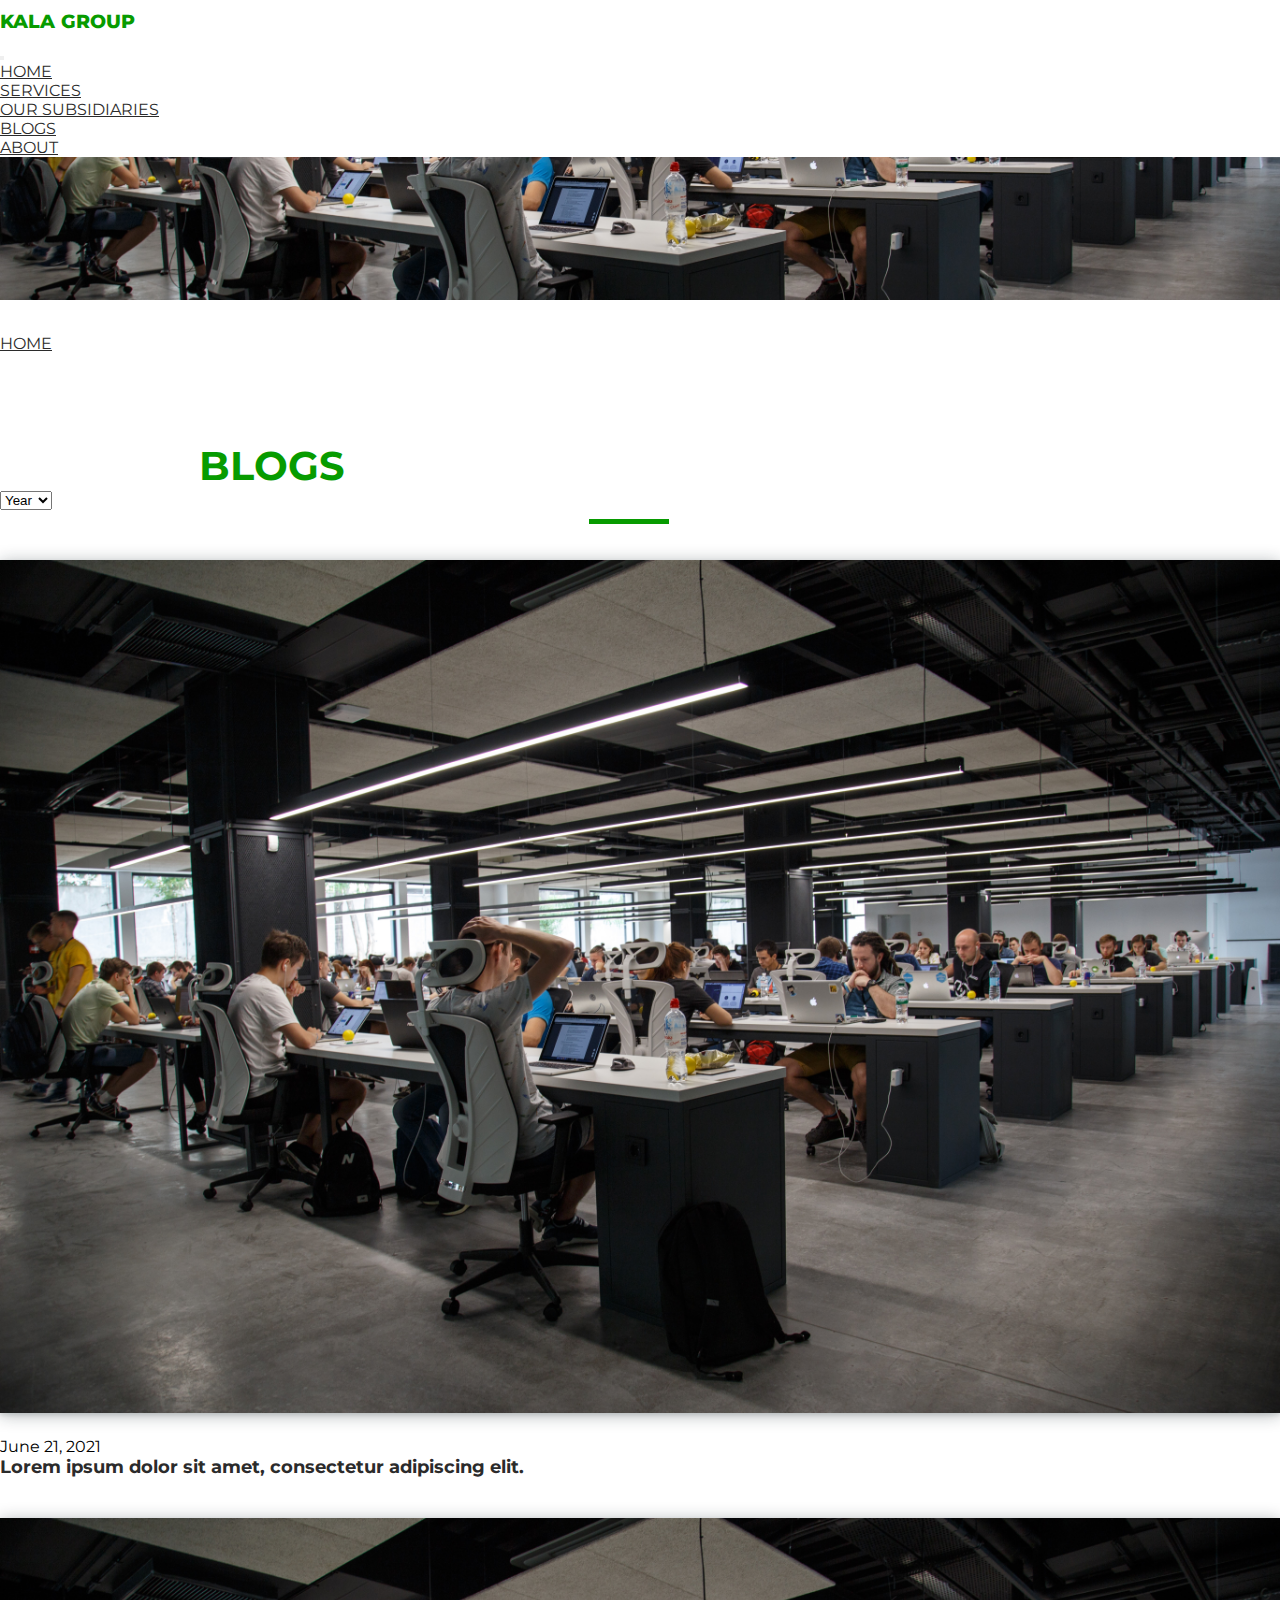
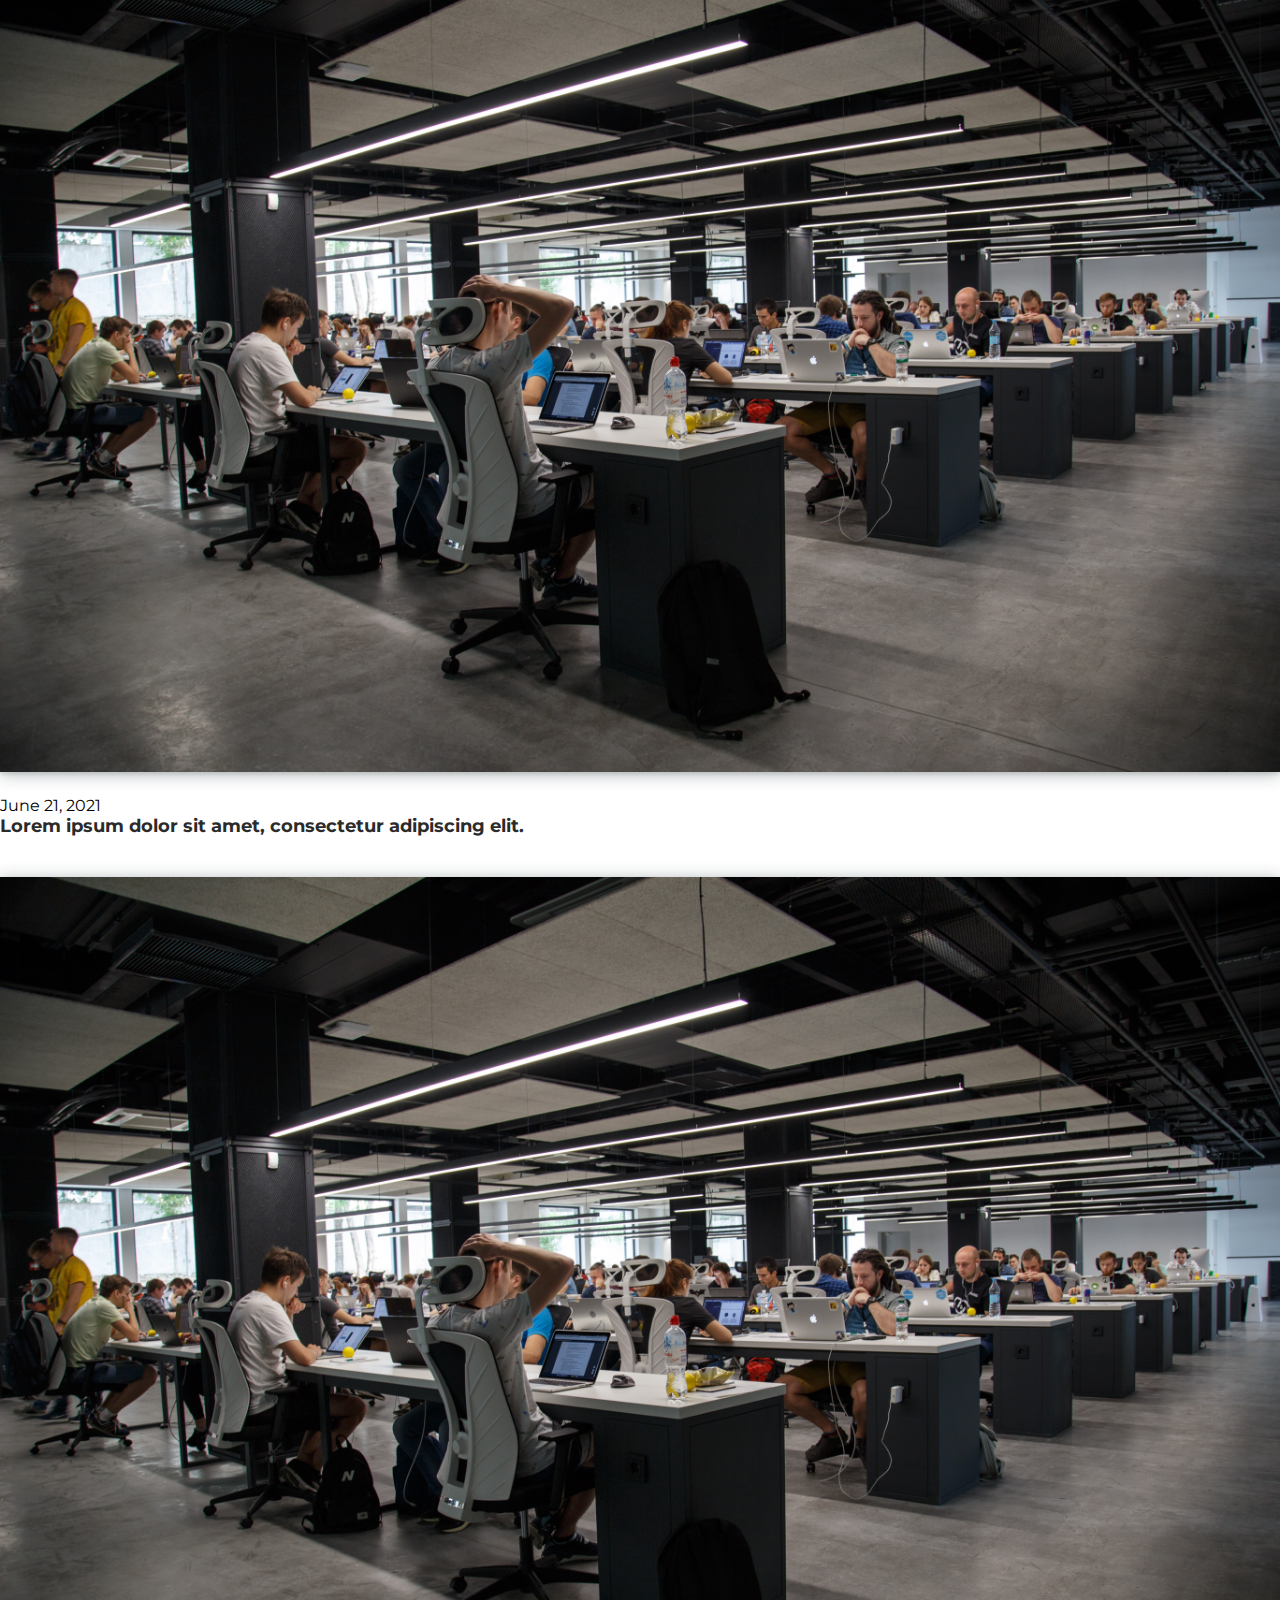
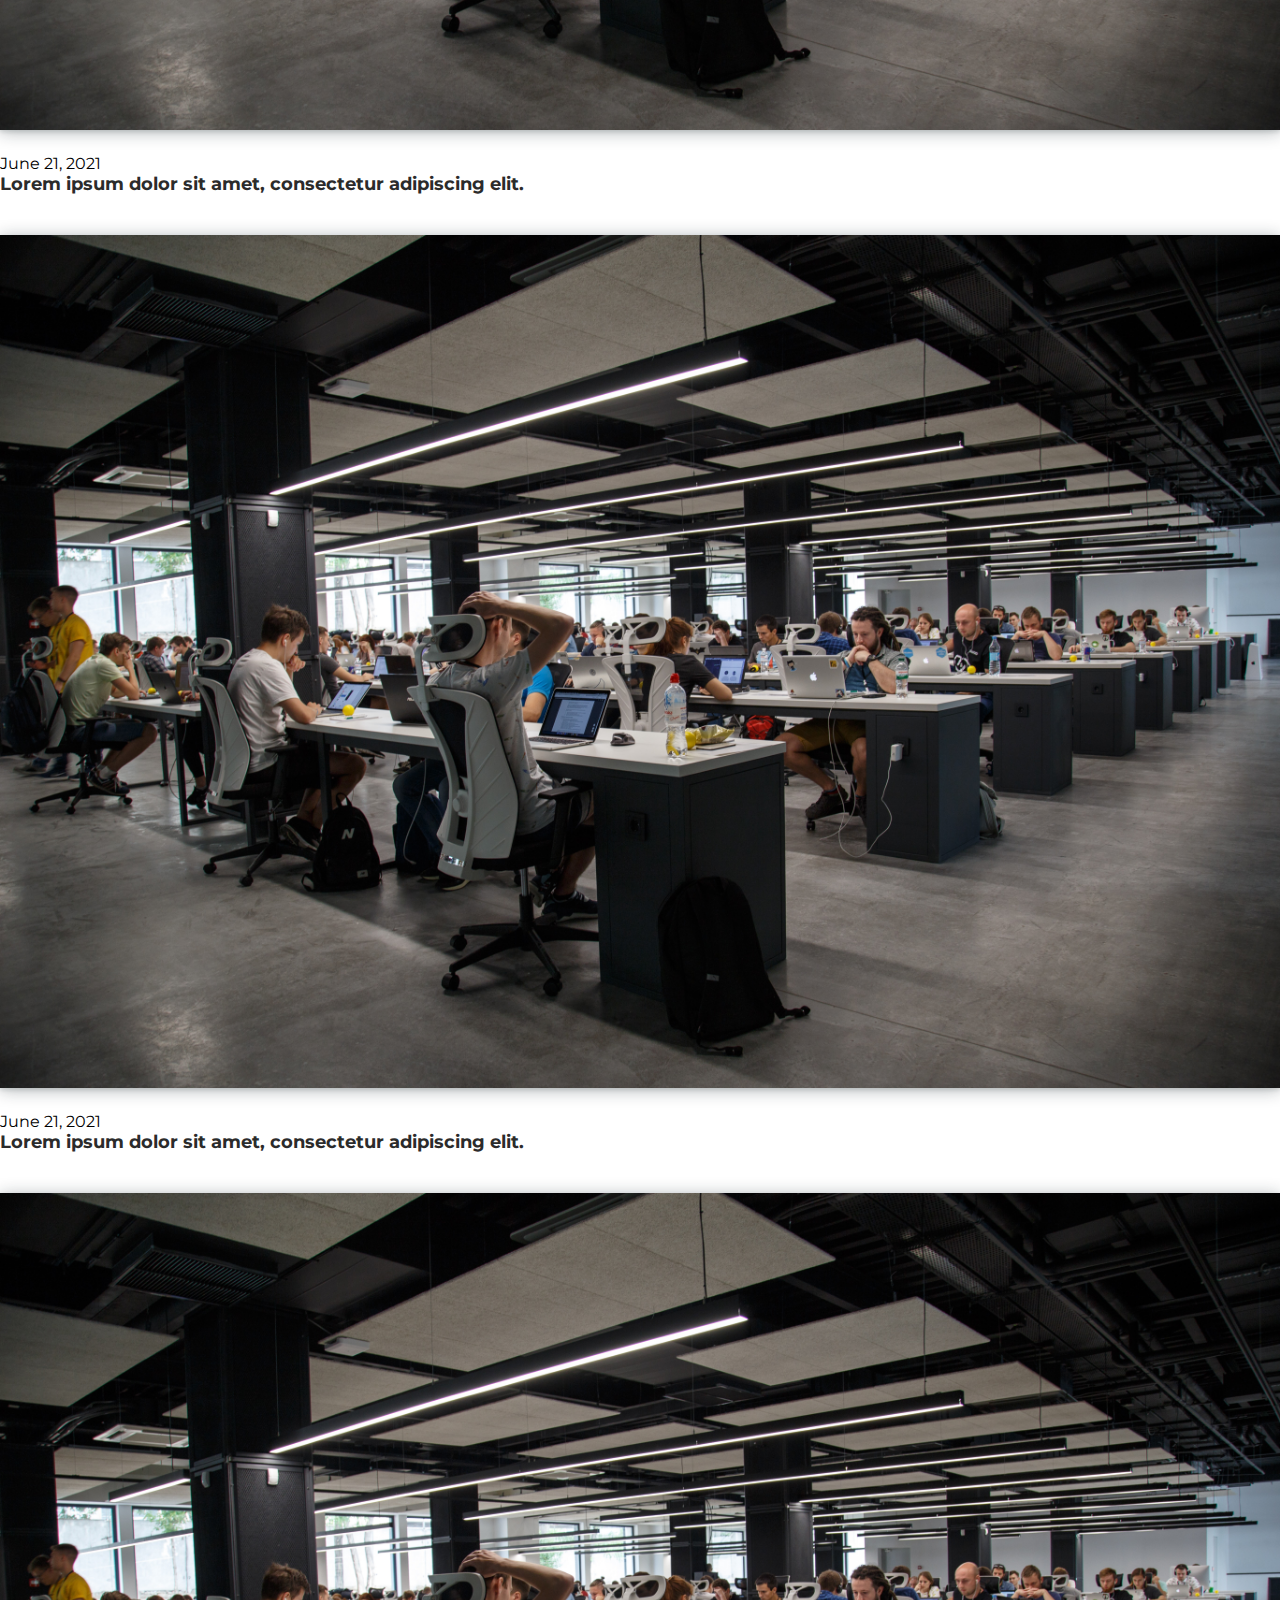
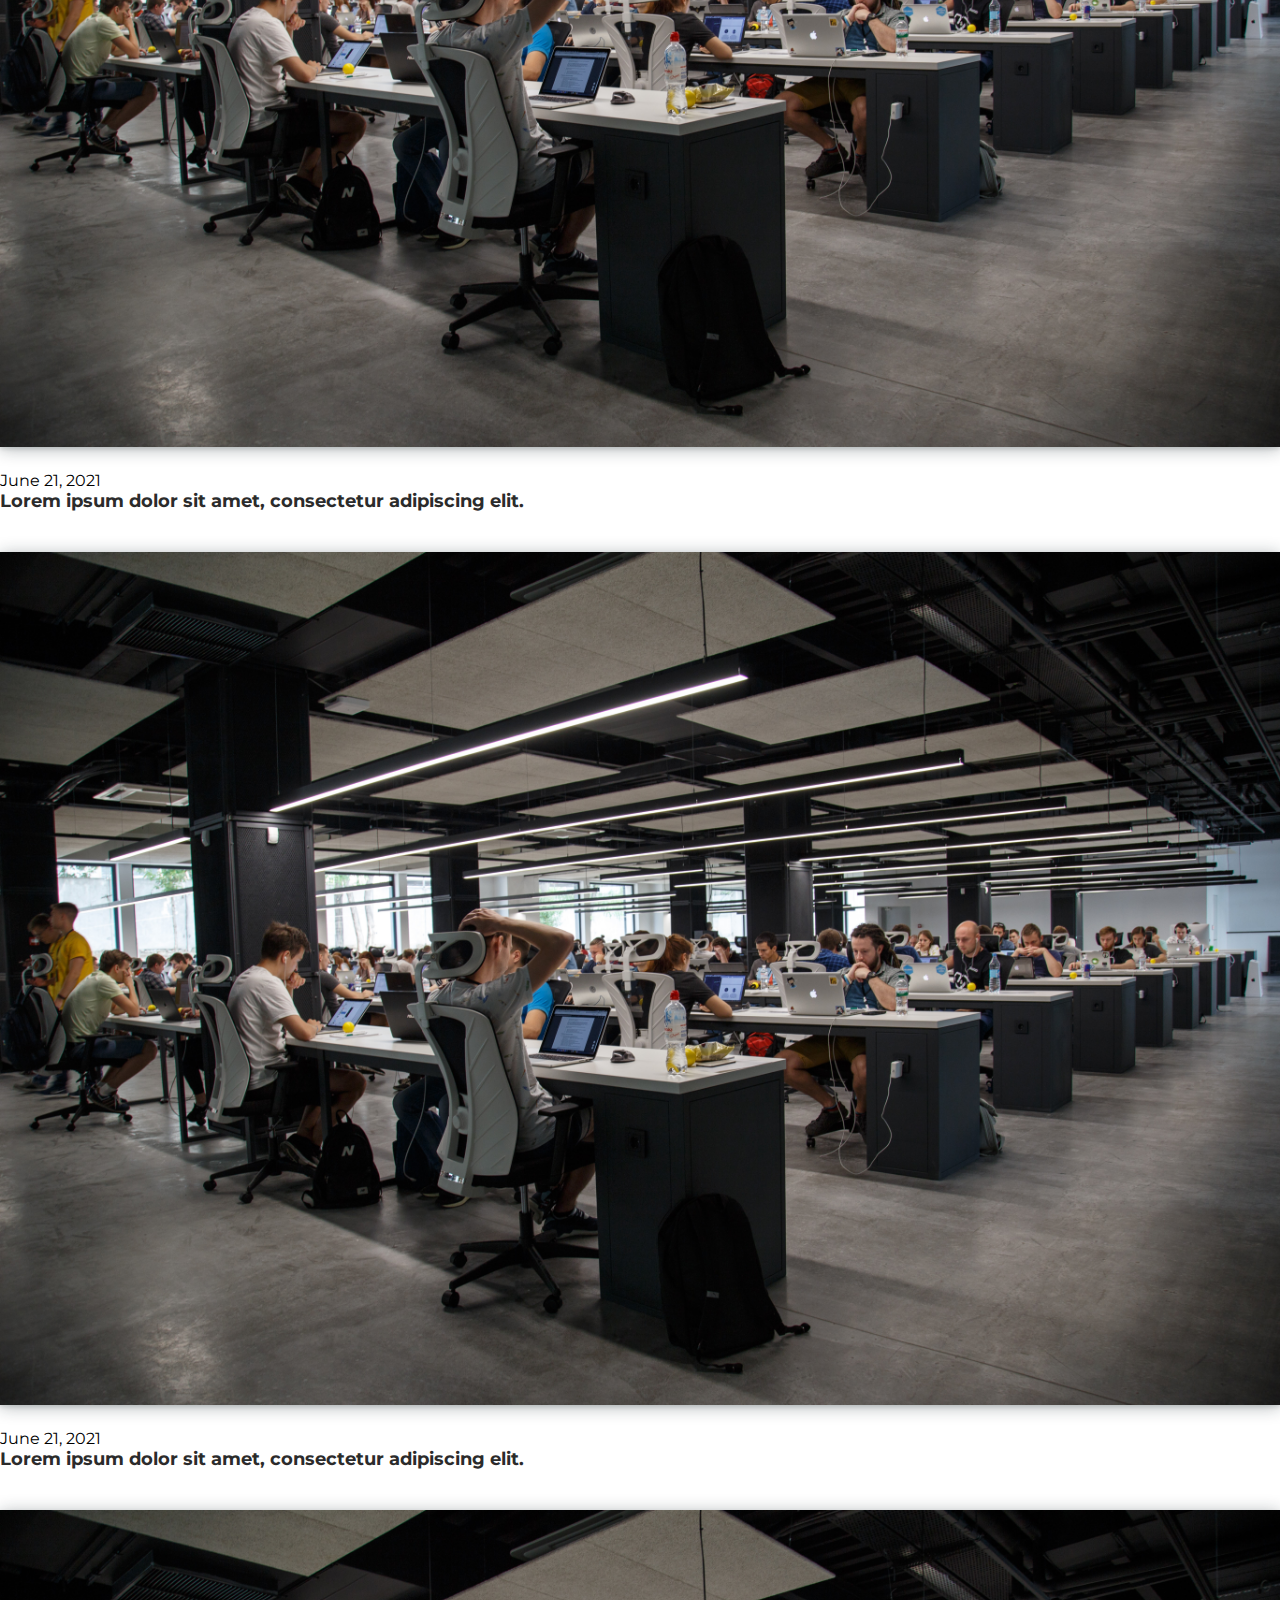
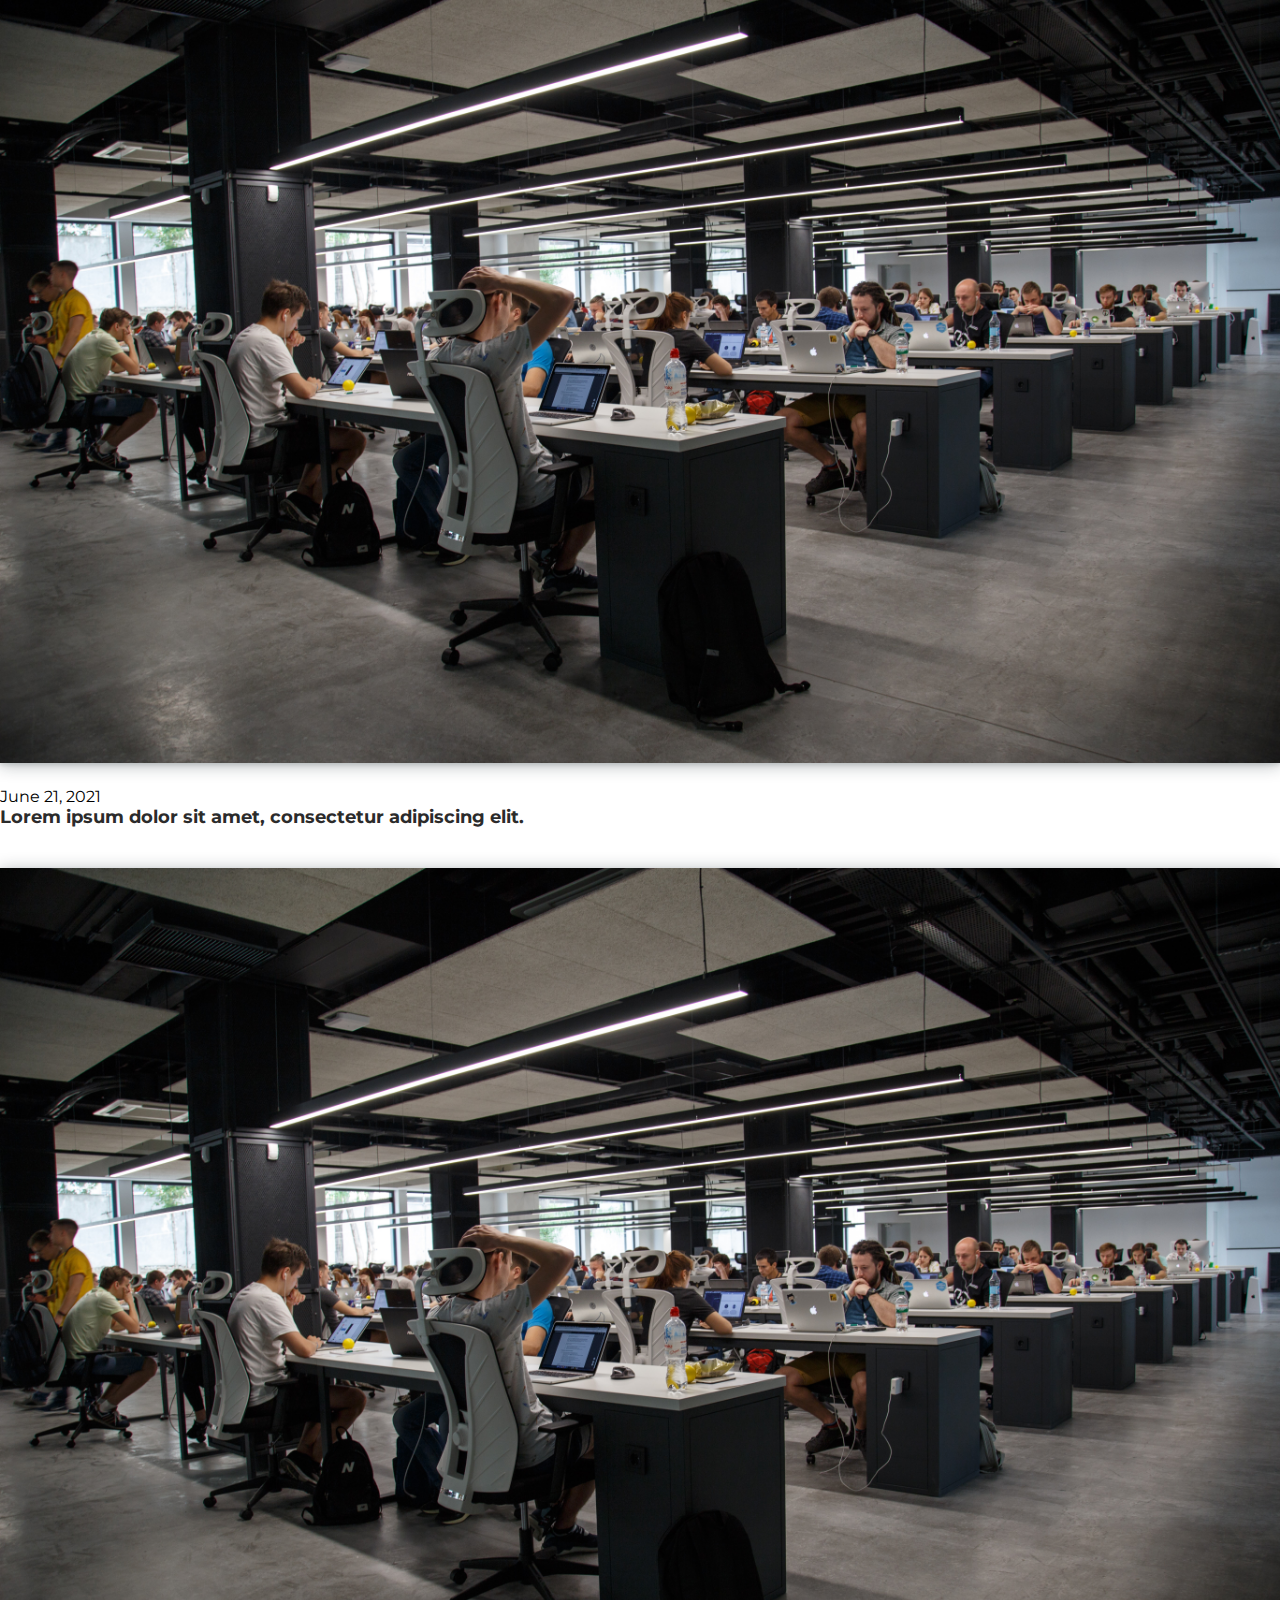
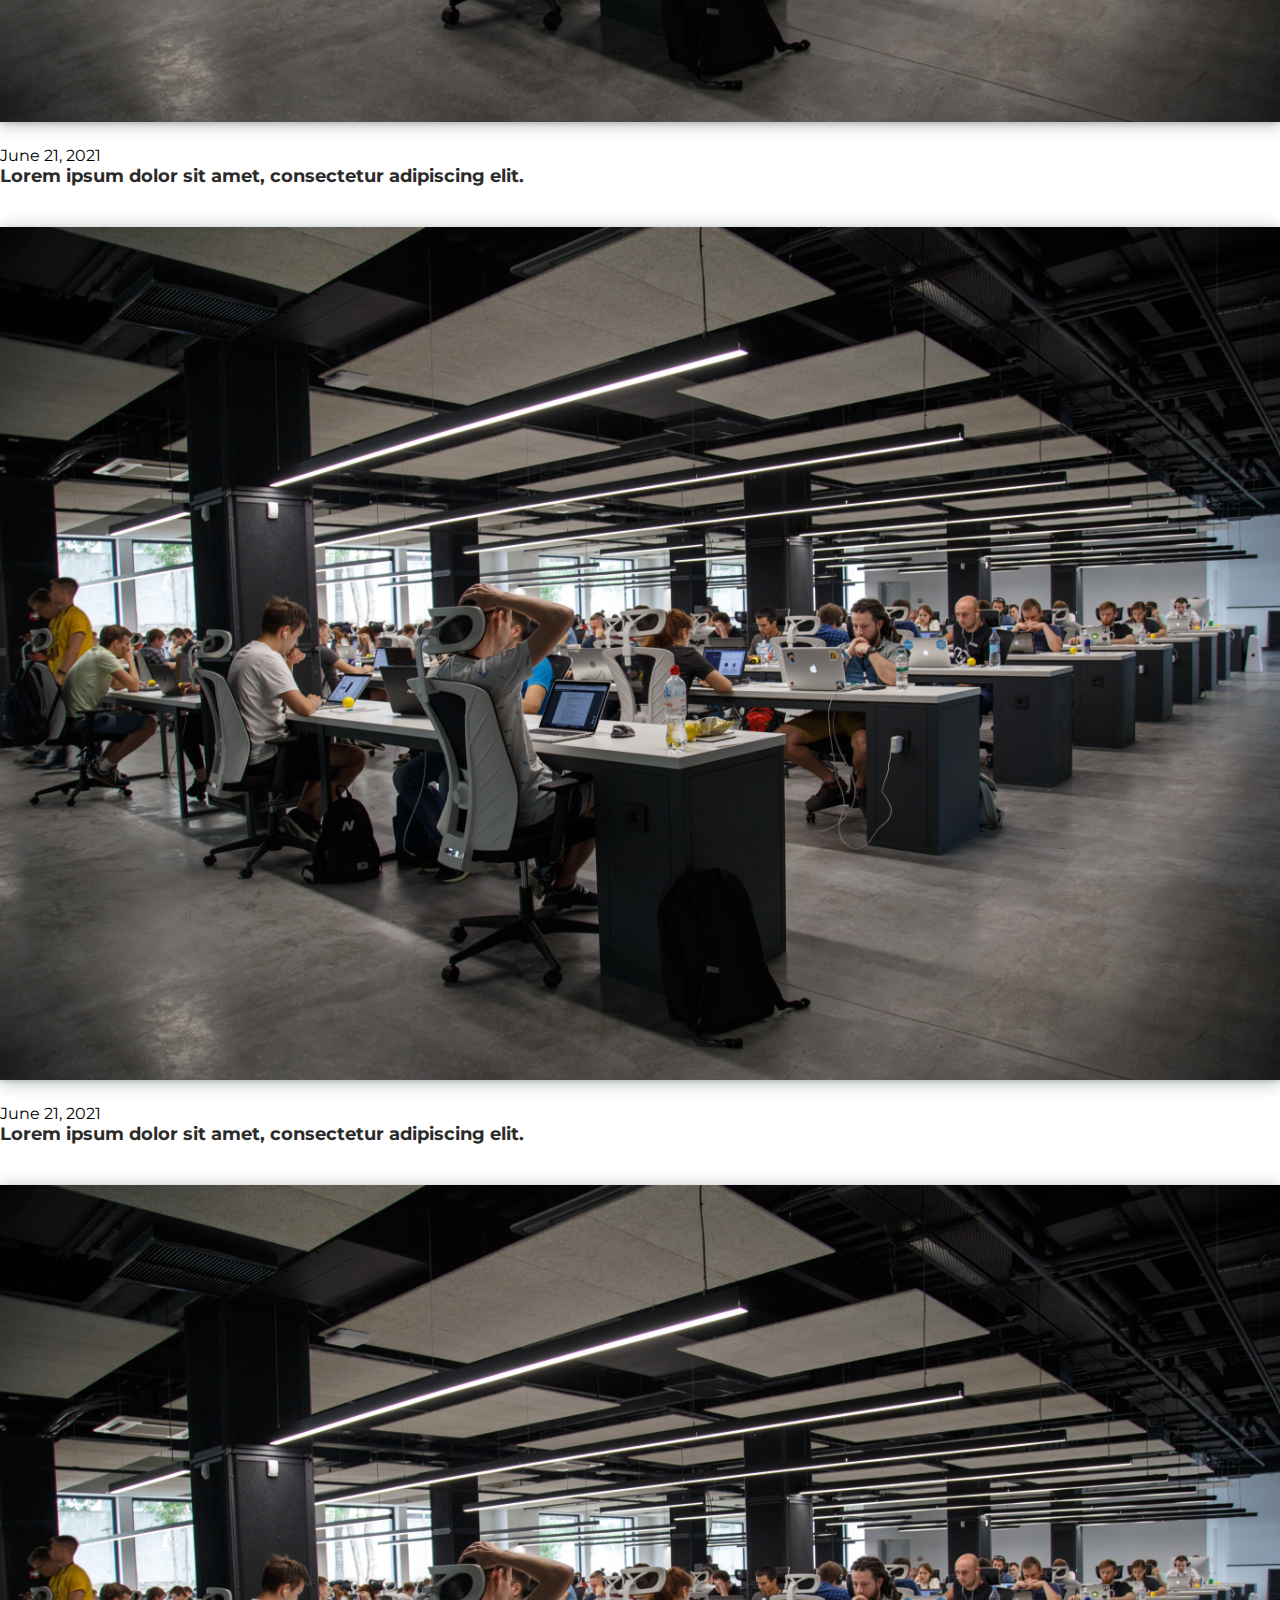
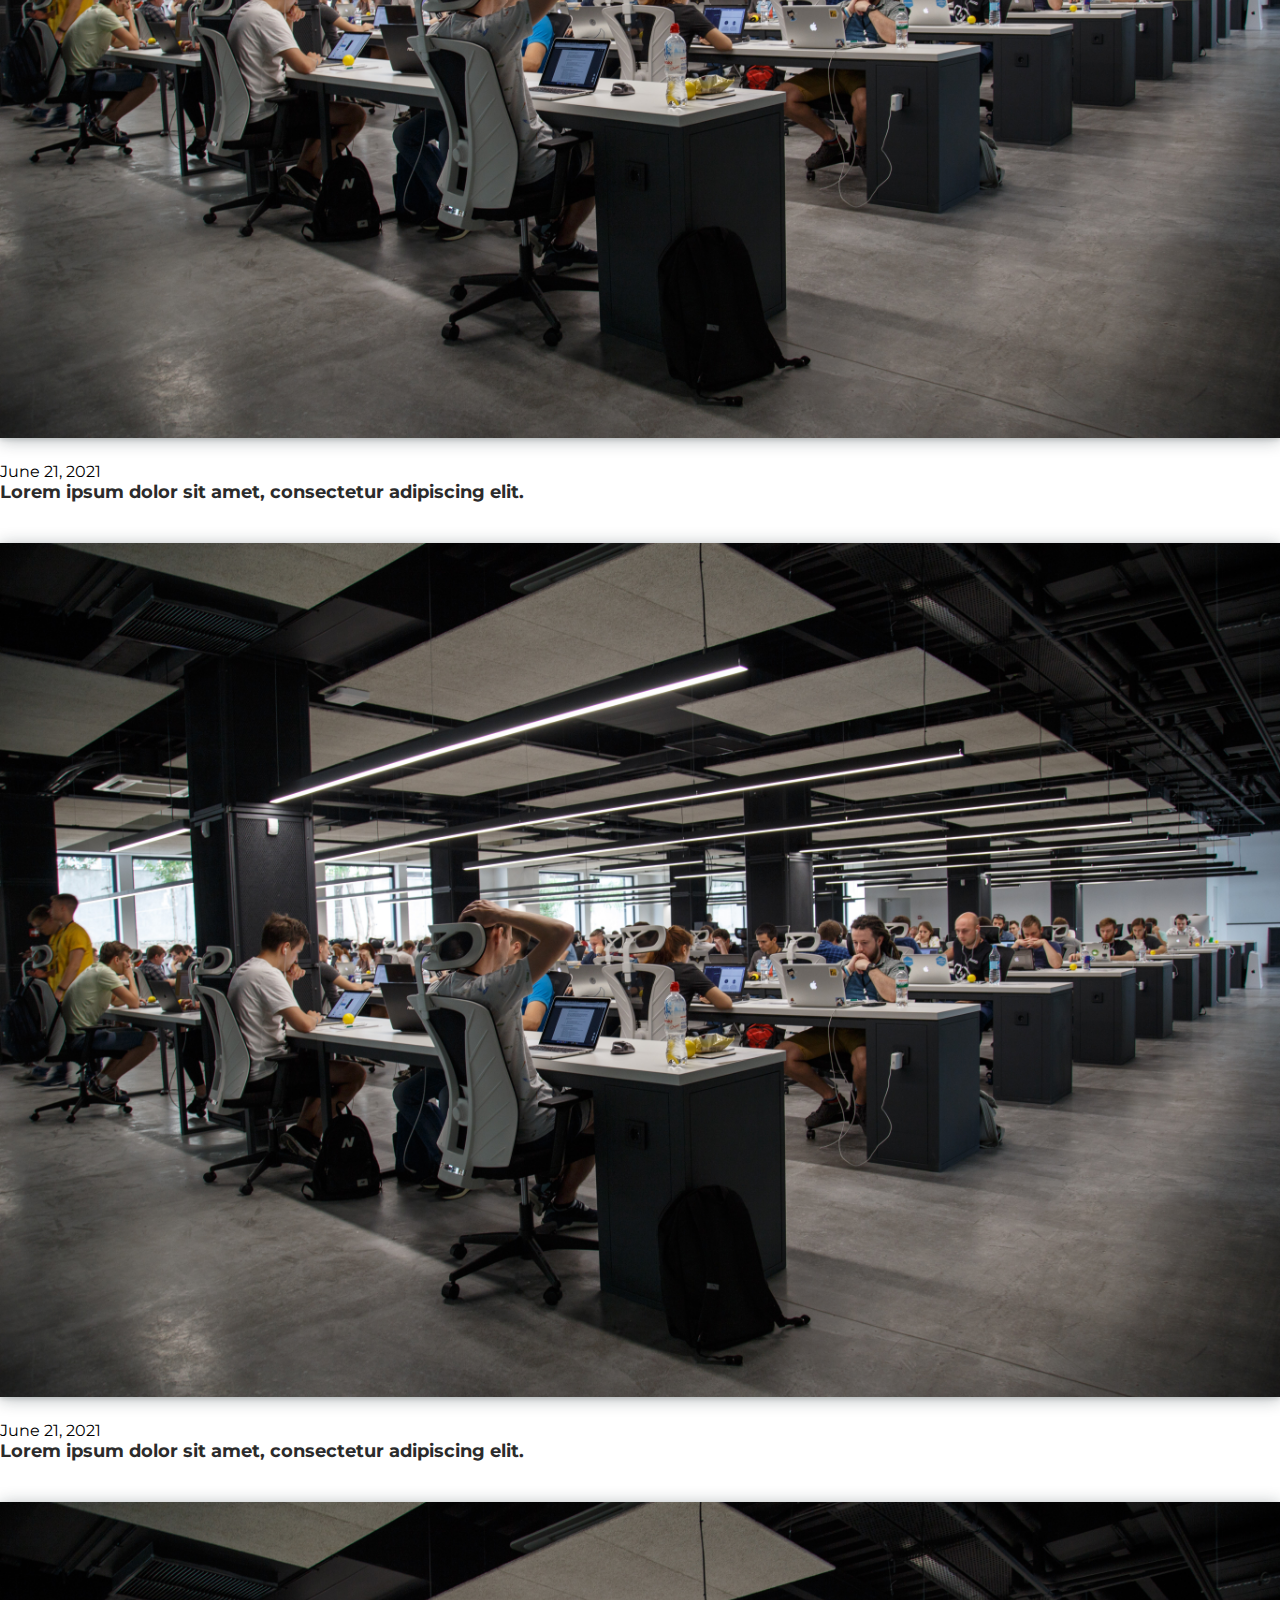
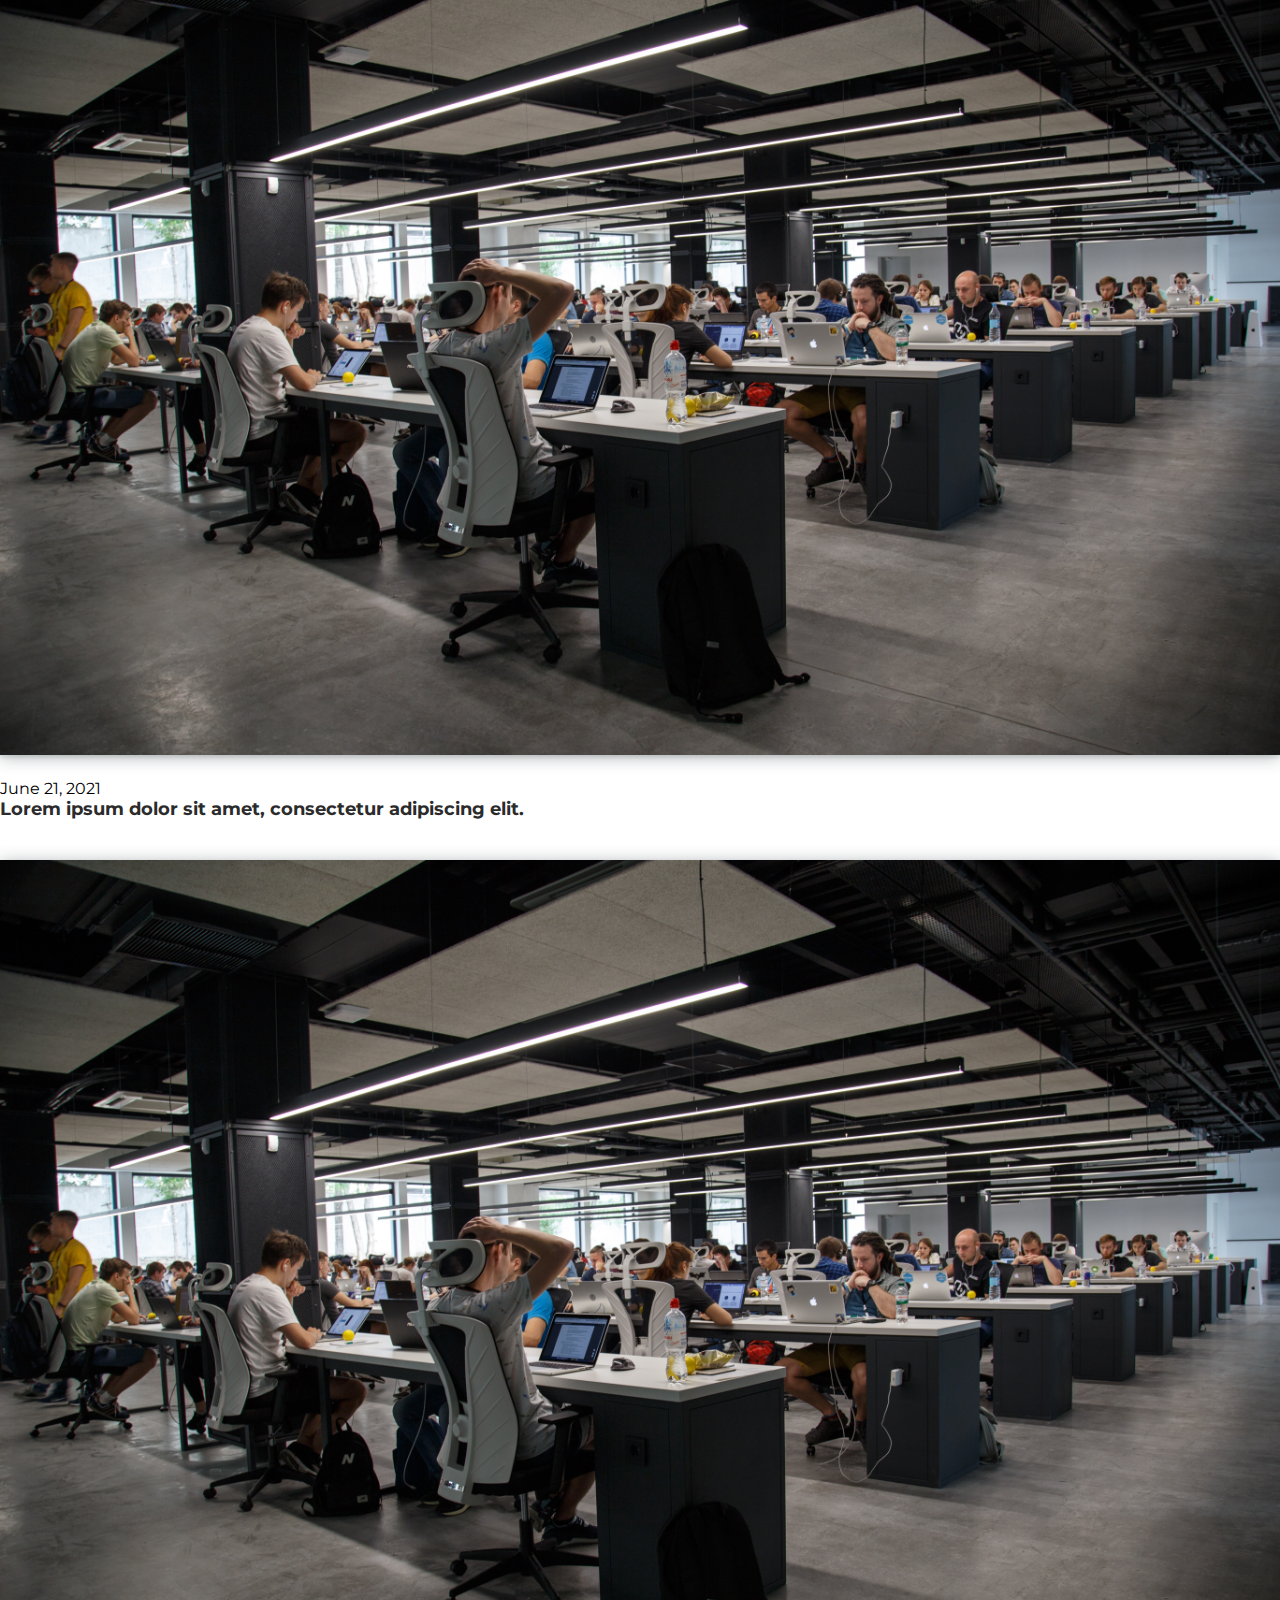
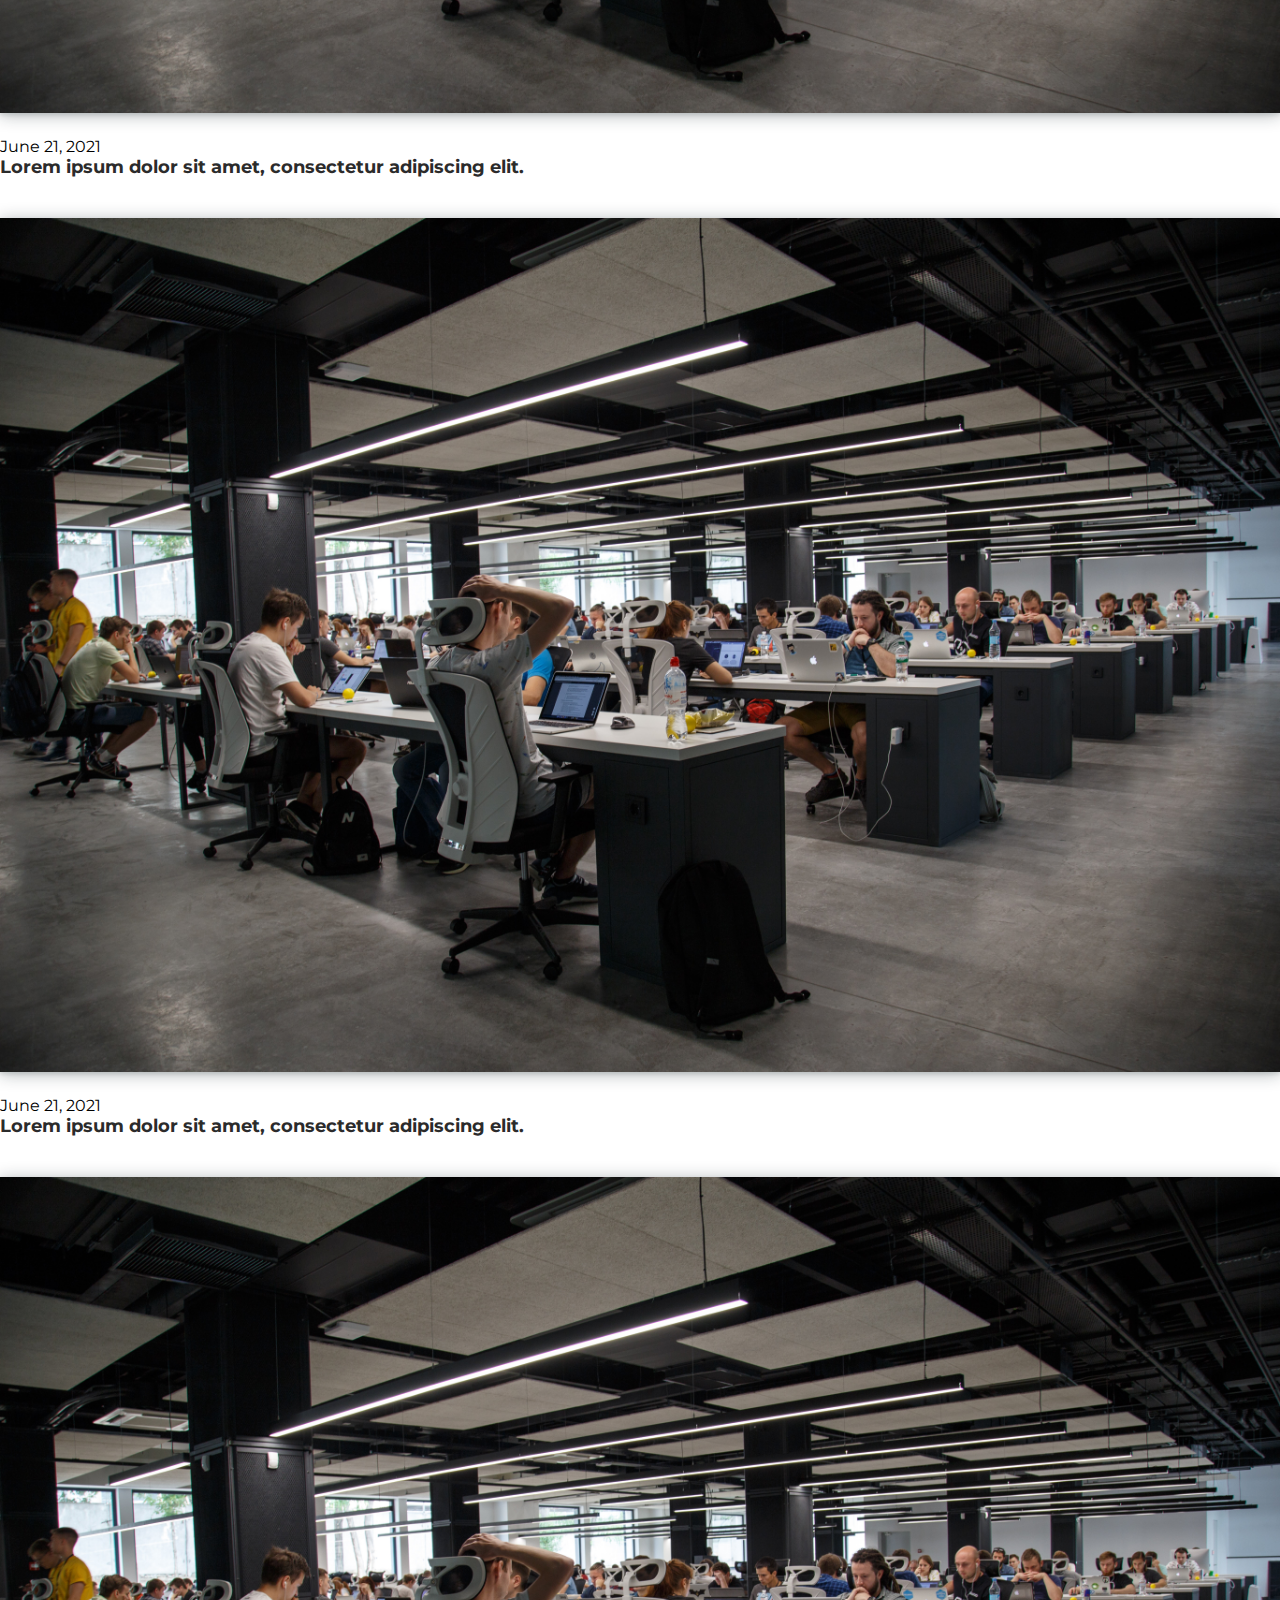
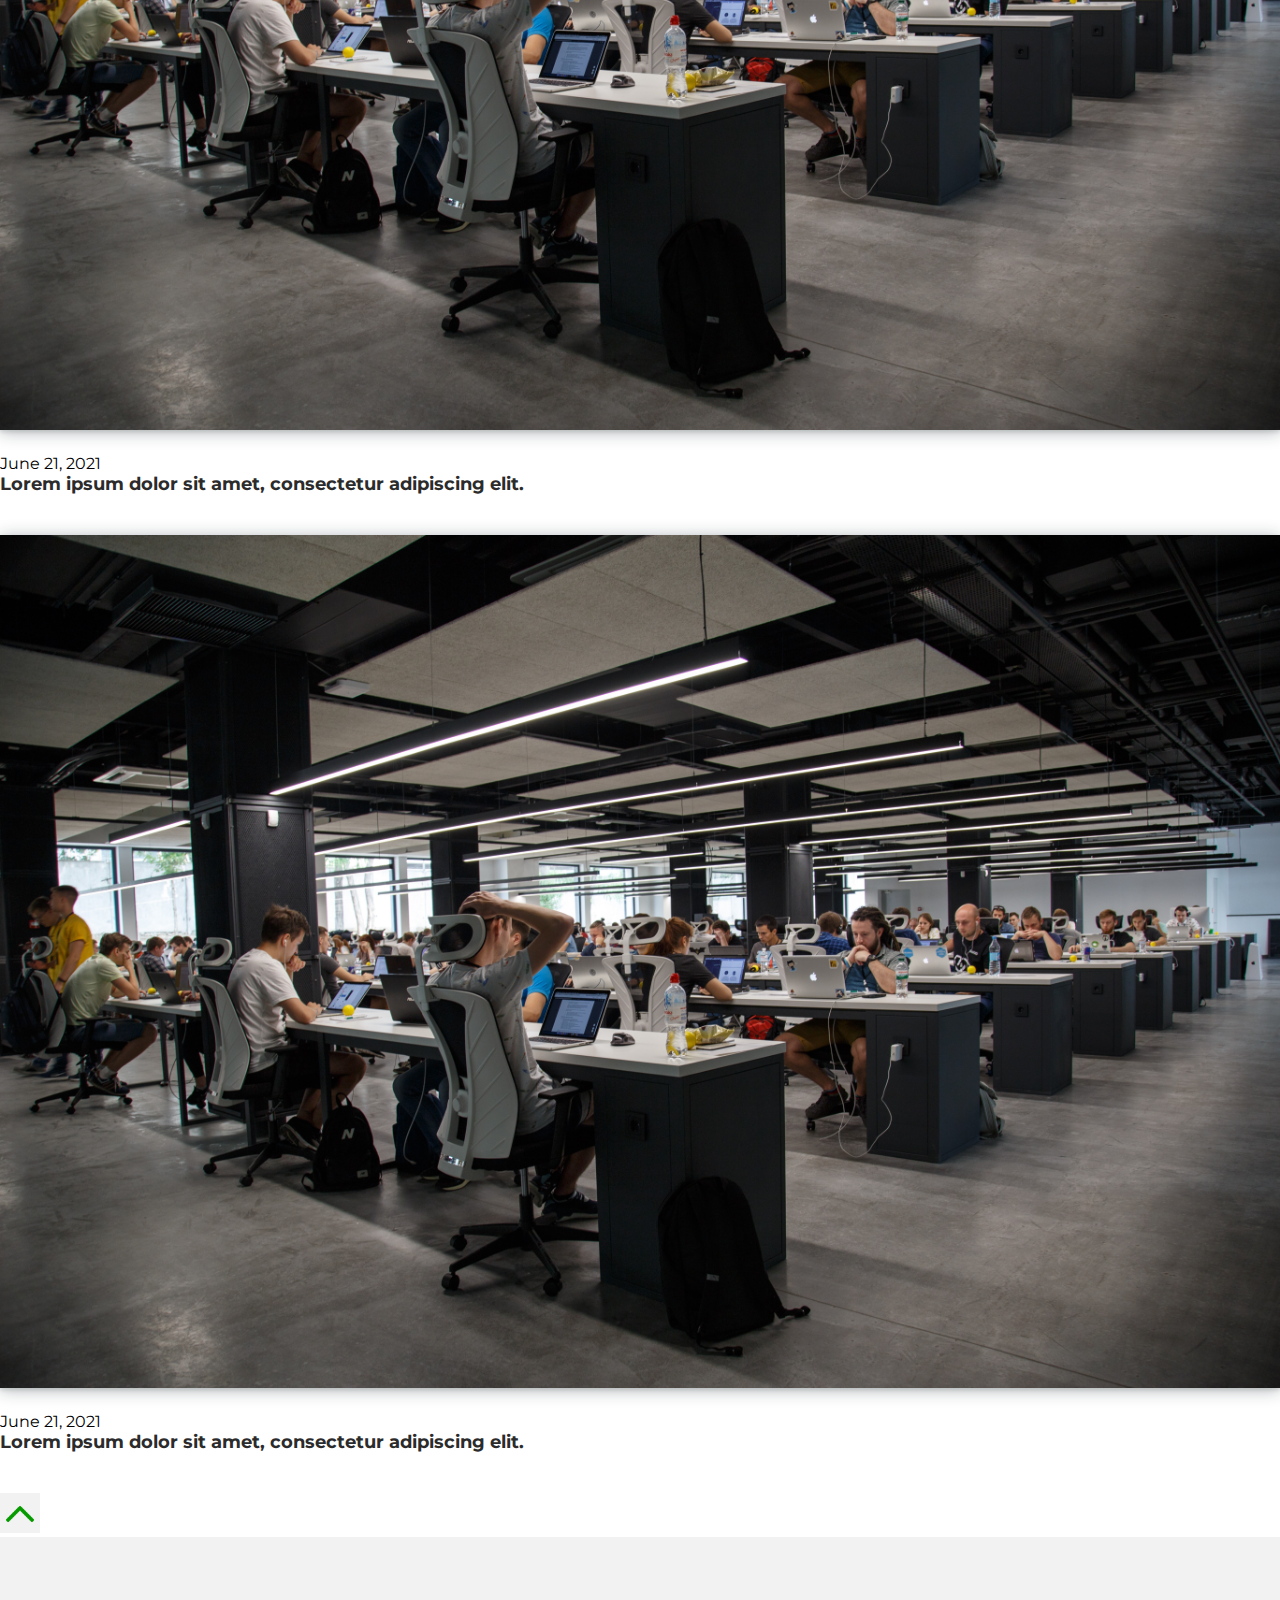
<file: pages/blogs-page.html>
<!DOCTYPE html>
<html lang="en">
<head>
    <meta charset="UTF-8">
    <meta http-equiv="X-UA-Compatible" content="IE=edge">
    <meta name="viewport" content="width=device-width, initial-scale=1.0">
    <link href="https://cdn.jsdelivr.net/npm/bootstrap@5.2.0-beta1/dist/css/bootstrap.min.css" rel="stylesheet" integrity="sha384-0evHe/X+R7YkIZDRvuzKMRqM+OrBnVFBL6DOitfPri4tjfHxaWutUpFmBp4vmVor" crossorigin="anonymous">
    <script src="https://cdn.jsdelivr.net/npm/bootstrap@5.2.0-beta1/dist/js/bootstrap.bundle.min.js" integrity="sha384-pprn3073KE6tl6bjs2QrFaJGz5/SUsLqktiwsUTF55Jfv3qYSDhgCecCxMW52nD2" crossorigin="anonymous"></script>
    <link rel="stylesheet" href="https://cdnjs.cloudflare.com/ajax/libs/font-awesome/6.1.1/css/all.min.css" integrity="sha512-KfkfwYDsLkIlwQp6LFnl8zNdLGxu9YAA1QvwINks4PhcElQSvqcyVLLD9aMhXd13uQjoXtEKNosOWaZqXgel0g==" crossorigin="anonymous" referrerpolicy="no-referrer" />
    
    <link rel="stylesheet" href="../css/style.css">
    <title>Document</title>
</head>
<body>

  <section class="header">
    <div class="container">
      <div class="row">
        <div class="col-lg-6">
          <div class="header__logo">
            <h3>KALA GROUP</h3>
          </div>
        </div>
        <div class="col-lg-6">
          <div class="header__navbar">
            <nav class="navbar navbar-expand-lg">
              <div class="container-fluid">
                <button
                  class="navbar-toggler"
                  type="button"
                  data-bs-toggle="collapse"
                  data-bs-target="#navbarSupportedContent"
                  aria-controls="navbarSupportedContent"
                  aria-expanded="false"
                  aria-label="Toggle navigation"
                >
                  <span class="navbar-toggler-icon"></span>
                </button>
                <div
                  class="collapse navbar-collapse"
                  id="navbarSupportedContent"
                >
                  <ul class="navbar-nav me-auto mb-2 mb-lg-0">
                    <li class="nav-item">
                      <a
                        class="nav-link"
                        aria-current="page"
                        href="../index.html"
                        >HOME</a
                      >
                    </li>
                    <li class="nav-item">
                      <a class="nav-link" href="../pages/kala-services-page.html">SERVICES</a>
                    </li>
                    <li class="nav-item">
                      <a
                        class="nav-link"
                        href="../pages/our-subsidiaries-page.html"
                        >OUR SUBSIDIARIES</a
                      >
                    </li>
                    <li class="nav-item">
                      <a class="nav-link" href="../pages/blogs-page.html">BLOGS</a>
                    </li>
                    <li class="nav-item">
                      <a href="../pages/about-page.html" class="nav-link">ABOUT</a>
                    </li>
                  </ul>
                </div>
              </div>
            </nav>
          </div>
        </div>
      </div>
    </div>
  </section>

    <section class="banner-image">
      <img src="../images/bannerImage.jpg" alt="Banner Image"/>
    </section>

    <section class="page-nav">
        <div class="container">
            <p><a class="text-decoration-none" href="../index.html">HOME <i class="fa-solid fa-angle-right mx-2"></i></a></p>
        </div>
    </section>

    <section class="blogs">
        <div class="container">
            <div class="blogs-page__title text-center">
                <div class="row">
                    <div class="col-lg-10 col-md-6 col-sm-6">
                        <div class="title__left">
                            <h1>BLOGS</h1>
                        </div>
                    </div>
                    <div class="col-lg-2 col-md-6 col-sm-6">
                        <div class="select__year">
                            <select class="form-select w-100" aria-label="Default select example">
                                <option selected>Year</option>
                                <option value="1">2022</option>
                                <option value="2">2021</option>
                                <option value="3">2020</option>
                                <option value="3">2019</option>
                                <option value="3">2018</option>
                                <option value="3">2017</option>
                                <option value="3">2016</option>
                                <option value="3">2015</option>
                                <option value="3">2014</option>

                              </select>
                        </div>
                    </div>
                </div>
            </div>
        <div class="blogs__body">
            <div class="row">
                <div class="col-lg-3 col-md-6">
                    <div class="blog">
                        <img src="../images/bannerImage.jpg" alt="Blog Image" />
                        <p>June 21, 2021</p>
                        <h6>
                        Lorem ipsum dolor sit amet, consectetur adipiscing elit.
                        </h6>
                    </div>
                </div>
                <div class="col-lg-3 col-md-6">
                    <div class="blog">
                        <img src="../images/bannerImage.jpg" alt="Blog Image" />
                        <p>June 21, 2021</p>
                        <h6>
                        Lorem ipsum dolor sit amet, consectetur adipiscing elit.
                        </h6>
                    </div>
                </div>
                <div class="col-lg-3 col-md-6">
                    <div class="blog">
                        <img src="../images/bannerImage.jpg" alt="Blog Image" />
                        <p>June 21, 2021</p>
                        <h6>
                        Lorem ipsum dolor sit amet, consectetur adipiscing elit.
                        </h6>
                    </div>
                </div>
                <div class="col-lg-3 col-md-6">
                    <div class="blog">
                        <img src="../images/bannerImage.jpg" alt="Blog Image" />
                        <p>June 21, 2021</p>
                        <h6>
                        Lorem ipsum dolor sit amet, consectetur adipiscing elit.
                        </h6>
                    </div>
                </div>

                <div class="col-lg-3 col-md-6">
                    <div class="blog">
                        <img src="../images/bannerImage.jpg" alt="Blog Image" />
                        <p>June 21, 2021</p>
                        <h6>
                        Lorem ipsum dolor sit amet, consectetur adipiscing elit.
                        </h6>
                    </div>
                </div>
                <div class="col-lg-3 col-md-6">
                    <div class="blog">
                        <img src="../images/bannerImage.jpg" alt="Blog Image" />
                        <p>June 21, 2021</p>
                        <h6>
                        Lorem ipsum dolor sit amet, consectetur adipiscing elit.
                        </h6>
                    </div>
                </div>
                <div class="col-lg-3 col-md-6">
                    <div class="blog">
                        <img src="../images/bannerImage.jpg" alt="Blog Image" />
                        <p>June 21, 2021</p>
                        <h6>
                        Lorem ipsum dolor sit amet, consectetur adipiscing elit.
                        </h6>
                    </div>
                </div>
                <div class="col-lg-3 col-md-6">
                    <div class="blog">
                        <img src="../images/bannerImage.jpg" alt="Blog Image" />
                        <p>June 21, 2021</p>
                        <h6>
                        Lorem ipsum dolor sit amet, consectetur adipiscing elit.
                        </h6>
                    </div>
                </div>

                <div class="col-lg-3 col-md-6">
                    <div class="blog">
                        <img src="../images/bannerImage.jpg" alt="Blog Image" />
                        <p>June 21, 2021</p>
                        <h6>
                        Lorem ipsum dolor sit amet, consectetur adipiscing elit.
                        </h6>
                    </div>
                </div>
                <div class="col-lg-3 col-md-6">
                    <div class="blog">
                        <img src="../images/bannerImage.jpg" alt="Blog Image" />
                        <p>June 21, 2021</p>
                        <h6>
                        Lorem ipsum dolor sit amet, consectetur adipiscing elit.
                        </h6>
                    </div>
                </div>
                <div class="col-lg-3 col-md-6">
                    <div class="blog">
                        <img src="../images/bannerImage.jpg" alt="Blog Image" />
                        <p>June 21, 2021</p>
                        <h6>
                        Lorem ipsum dolor sit amet, consectetur adipiscing elit.
                        </h6>
                    </div>
                </div>
                <div class="col-lg-3 col-md-6">
                    <div class="blog">
                        <img src="../images/bannerImage.jpg" alt="Blog Image" />
                        <p>June 21, 2021</p>
                        <h6>
                        Lorem ipsum dolor sit amet, consectetur adipiscing elit.
                        </h6>
                    </div>
                </div>

                <div class="col-lg-3 col-md-6">
                    <div class="blog">
                        <img src="../images/bannerImage.jpg" alt="Blog Image" />
                        <p>June 21, 2021</p>
                        <h6>
                        Lorem ipsum dolor sit amet, consectetur adipiscing elit.
                        </h6>
                    </div>
                </div>
                <div class="col-lg-3 col-md-6">
                    <div class="blog">
                        <img src="../images/bannerImage.jpg" alt="Blog Image" />
                        <p>June 21, 2021</p>
                        <h6>
                        Lorem ipsum dolor sit amet, consectetur adipiscing elit.
                        </h6>
                    </div>
                </div>
                <div class="col-lg-3 col-md-6">
                    <div class="blog">
                        <img src="../images/bannerImage.jpg" alt="Blog Image" />
                        <p>June 21, 2021</p>
                        <h6>
                        Lorem ipsum dolor sit amet, consectetur adipiscing elit.
                        </h6>
                    </div>
                </div>
                <div class="col-lg-3 col-md-6">
                    <div class="blog">
                        <img src="../images/bannerImage.jpg" alt="Blog Image" />
                        <p>June 21, 2021</p>
                        <h6>
                        Lorem ipsum dolor sit amet, consectetur adipiscing elit.
                        </h6>
                    </div>
                </div>

            </div>
        </div>
        </div>
    </section>

    <div class="back-to-top-div">
      <a href="#" class="back-to-top d-flex align-items-center justify-content-center">
        <img src="../images/backtotop.jpg" alt="Back to top button"/>
      </a>

    </div>

    <section class="footer">
        <div class="container">
          <div class="row">
            <div class="col-lg-4 col-md-6 col-sm-6">
              <div class="footer__location">
                <h3 class="brand-name">KALA GROUP</h3>
                <p>P. O. Box: 1234 Nilkantha, Dhading, Nepal</p>
                <p>Phone: +977 123456789</p>
                <p>Fax: +977 123456789</p>
              </div>
            </div>
            <div class="col-lg-4 col-md-6 col-sm-6">
              <div class="footer__navigation text-sm-start">
                <h3>Navigation</h3>
                <a class="text-decoration-none" href="../pages/kala-services-page.html">
                  <p>Services</p>
                </a>
                <a class="text-decoration-none" href="../pages/our-subsidiaries-page.html">
                  <p>Our Subsidiary</p>
                </a>
                <a class="text-decoration-none" href="#">
                  <p>Blogs</p>
                </a>
              </div>
            </div>
            <div class="col-lg-4 col-md-6 col-sm-6">
              <div class="footer__social">
                <h3>Social Links</h3>
                <ul>
                  <li><i class="fa-brands fa-facebook"></i></li>
                  <li><i class="fa-brands fa-twitter"></i></li>
                  <li><i class="fa-brands fa-instagram"></i></li>
                  <li><i class="fa-brands fa-linkedin"></i></li>
                </ul>
              </div>
            </div>
          </div>
        </div>
      </section>



    
    <script src="https://code.jquery.com/jquery-3.6.0.min.js"></script>

</body>
</html>
</file>
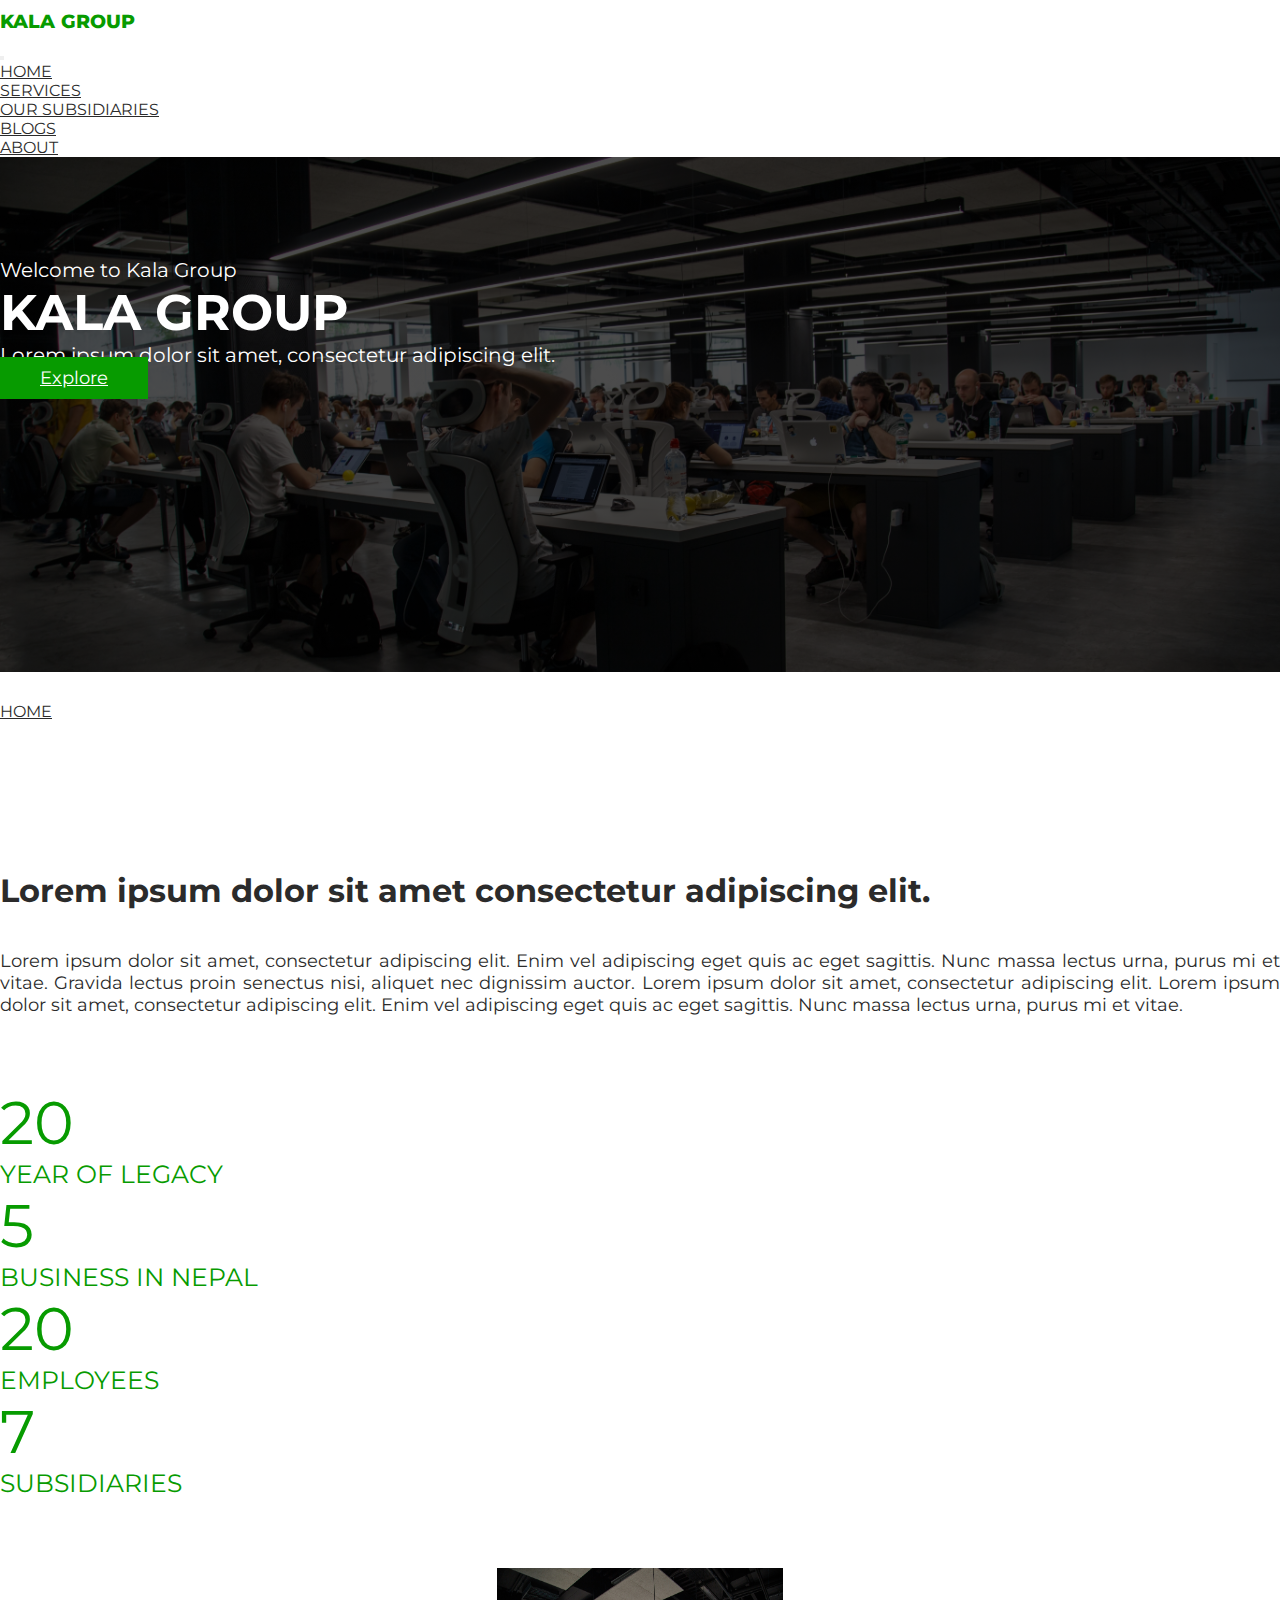
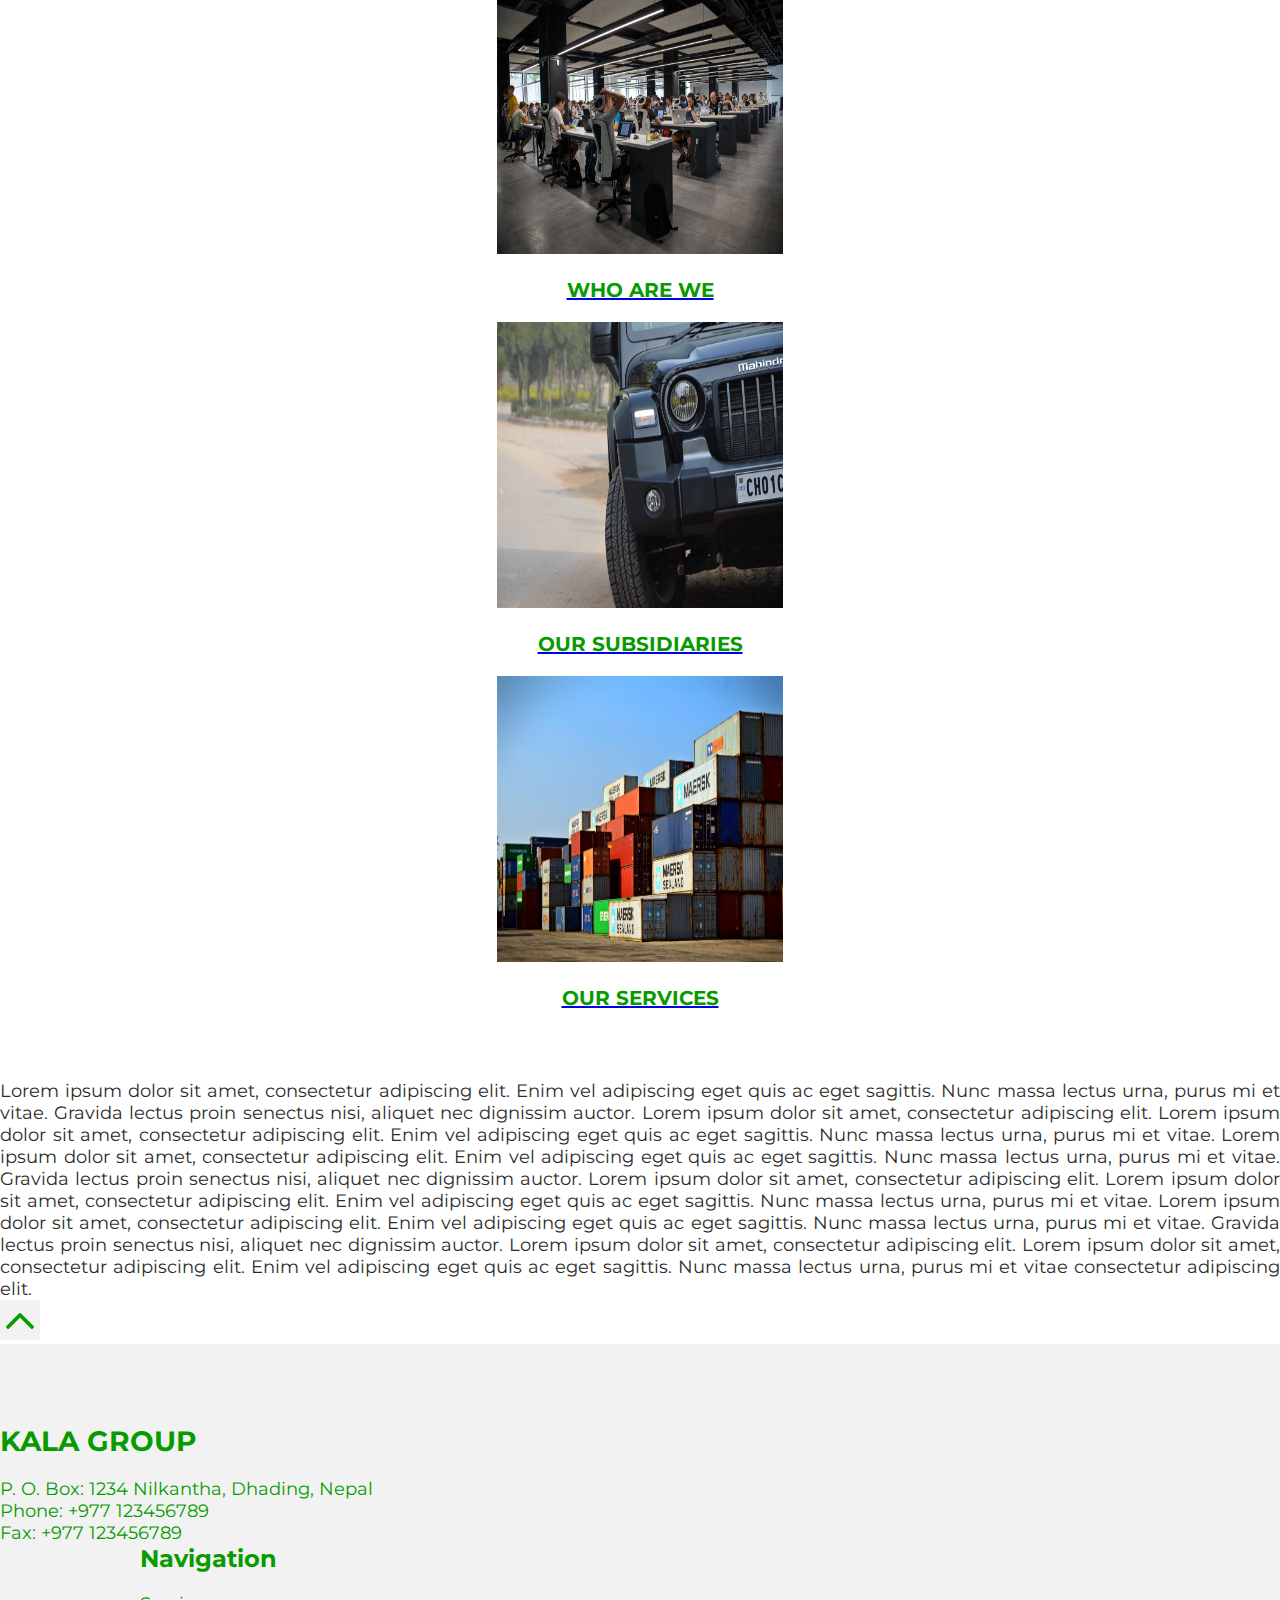
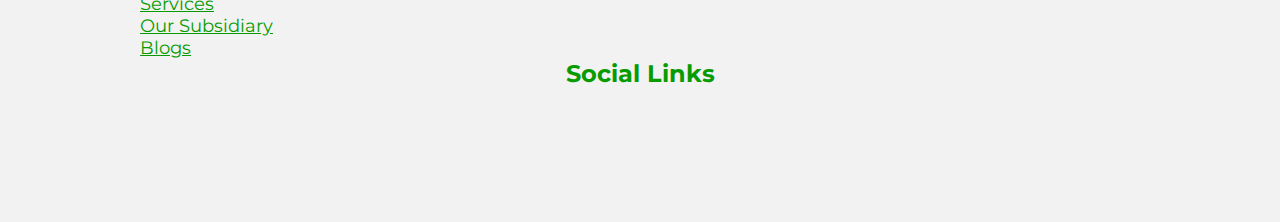
<file: pages/explore-page.html>
<!DOCTYPE html>
<html lang="en">
<head>
    <meta charset="UTF-8">
    <meta http-equiv="X-UA-Compatible" content="IE=edge">
    <meta name="viewport" content="width=device-width, initial-scale=1.0">
    <link href="https://cdn.jsdelivr.net/npm/bootstrap@5.2.0-beta1/dist/css/bootstrap.min.css" rel="stylesheet" integrity="sha384-0evHe/X+R7YkIZDRvuzKMRqM+OrBnVFBL6DOitfPri4tjfHxaWutUpFmBp4vmVor" crossorigin="anonymous">
    <!-- JavaScript Bundle with Popper -->
    <script src="https://cdn.jsdelivr.net/npm/bootstrap@5.2.0-beta1/dist/js/bootstrap.bundle.min.js" integrity="sha384-pprn3073KE6tl6bjs2QrFaJGz5/SUsLqktiwsUTF55Jfv3qYSDhgCecCxMW52nD2" crossorigin="anonymous"></script>
    <link rel="stylesheet" href="https://cdnjs.cloudflare.com/ajax/libs/font-awesome/6.1.1/css/all.min.css" integrity="sha512-KfkfwYDsLkIlwQp6LFnl8zNdLGxu9YAA1QvwINks4PhcElQSvqcyVLLD9aMhXd13uQjoXtEKNosOWaZqXgel0g==" crossorigin="anonymous" referrerpolicy="no-referrer" />


    <link rel="stylesheet" href="../css/style.css">
    <title>Document</title>
</head>
<body>

    <section class="header">
        <div class="container">
          <div class="row">
            <div class="col-lg-6">
              <div class="header__logo">
                <h3>KALA GROUP</h3>
              </div>
            </div>
            <div class="col-lg-6">
              <div class="header__navbar">
                <nav class="navbar navbar-expand-lg">
                  <div class="container-fluid">
                    <button
                      class="navbar-toggler"
                      type="button"
                      data-bs-toggle="collapse"
                      data-bs-target="#navbarSupportedContent"
                      aria-controls="navbarSupportedContent"
                      aria-expanded="false"
                      aria-label="Toggle navigation"
                    >
                      <span class="navbar-toggler-icon"></span>
                    </button>
                    <div
                      class="collapse navbar-collapse"
                      id="navbarSupportedContent"
                    >
                      <ul class="navbar-nav me-auto mb-2 mb-lg-0">
                        <li class="nav-item">
                          <a
                            class="nav-link"
                            aria-current="page"
                            href="../index.html"
                            >HOME</a
                          >
                        </li>
                        <li class="nav-item">
                          <a class="nav-link" href="../pages/kala-services-page.html">SERVICES</a>
                        </li>
                        <li class="nav-item">
                          <a
                            class="nav-link"
                            href="../pages/our-subsidiaries-page.html"
                            >OUR SUBSIDIARIES</a
                          >
                        </li>
                        <li class="nav-item">
                          <a class="nav-link" href="../pages/blogs-page.html">BLOGS</a>
                        </li>
                        <li class="nav-item">
                          <a href="../pages/about-page.html" class="nav-link">ABOUT</a>
                        </li>
                      </ul>
                    </div>
                  </div>
                </nav>
              </div>
            </div>
          </div>
        </div>
      </section>
    

  <section class="banner">
    <div class="container">
      <div class="banner__contents">
        <p>Welcome to Kala Group</p>
        <h1>KALA GROUP</h1>
        <p class="banner__slogan">
          Lorem ipsum dolor sit amet, consectetur adipiscing elit.
        </p>
        <a href="#" class="text-decoration-none explore">Explore</a>
      </div>
    </div>
  </section>

  <section class="page-nav">
    <div class="container">
        <p><a class="text-decoration-none" href="../index.html">HOME <i class="fa-solid fa-angle-right mx-2"></i></a></p>
    </div>
</section>


<section class="explore">
    <div class="container">
        <div class="explore__title text-center">
            <h3>Lorem ipsum dolor sit amet
                consectetur adipiscing elit. </h3>
        </div>

        <div class="explore__body">
            <p class="description">Lorem ipsum dolor sit amet, consectetur adipiscing elit. Enim vel adipiscing eget quis ac eget sagittis. Nunc massa lectus 
                urna, purus mi et vitae. Gravida lectus proin senectus nisi, aliquet nec dignissim auctor. Lorem ipsum dolor sit amet, 
                consectetur adipiscing elit. Lorem ipsum dolor sit amet, consectetur adipiscing elit. Enim vel adipiscing eget quis ac eget 
                sagittis. Nunc massa lectus urna, purus mi et vitae.</p>

            <div class="explore__progress text-center">
                <div class="row">
                    <div class="col-xl-3 col-lg-3 col-md-6 col-sm-6">
                        <div class="progress__item">
                            <h1>20</h1>
                            <p>YEAR OF LEGACY</p>
                        </div>
                    </div>
                    <div class="col-xl-3 col-lg-3 col-md-6 col-sm-6">
                        <div class="progress__item">
                            <h1>5</h1>
                            <p>BUSINESS IN NEPAL</p>
                        </div>
                    </div>
                    <div class="col-xl-3 col-lg-3 col-md-6 col-sm-6">
                        <div class="progress__item">
                            <h1>20</h1>
                            <p>EMPLOYEES</p>
                        </div>
                    </div>
                    <div class="col-xl-3 col-lg-3 col-md-6 col-sm-6">
                        <div class="progress__item">
                            <h1>7</h1>
                            <p>SUBSIDIARIES</p>
                        </div>
                    </div>

                </div>
            </div>

            <div class="explore__links">
                <div class="row">
                    <div class="col-xl-4 col-lg-4 col-md-6 col-sm-6">
                            <div class="link__item">
                                <a class="text-decoration-none" href="../pages/about-page.html">
                                    <img src="../images/bannerImage.jpg" alt="Who are we Image"/>
                                    <h4>WHO ARE WE</h4>
                                </a>

                                
                            </div>
                        </a>
                        
                    </div>
                    <div class="col-xl-4 col-lg-4 col-md-6 col-sm-6">
                            <div class="link__item">
                                <a class="text-decoration-none" href="../pages/our-subsidiaries-page.html">
                                    <img src="../images/subsidiary-1.jpg" alt="Who are we Image"/>
                                    <h4>OUR SUBSIDIARIES</h4>
                                </a>
                                
                            </div>
                        </a>
                        
                    </div>
                    <div class="col-xl-4 col-lg-4 col-md-6 col-sm-6">
                            <div class="link__item">
                                <a class="text-decoration-none" href="../pages/kala-services-page.html">
                                    <img src="../images/subsidiary-3.jpg" alt="Who are we Image"/>
                                    <h4>OUR SERVICES</h4>
                                </a>
                                
                            </div>
                        </a>
                        
                    </div>

                </div>
            </div>

            <p class="description">Lorem ipsum dolor sit amet, consectetur adipiscing elit. Enim vel adipiscing eget quis ac eget sagittis. Nunc massa lectus 
                urna, purus mi et vitae. Gravida lectus proin senectus nisi, aliquet nec dignissim auctor. Lorem ipsum dolor sit amet, 
                consectetur adipiscing elit. Lorem ipsum dolor sit amet, consectetur adipiscing elit. Enim vel adipiscing eget quis ac eget 
                sagittis. Nunc massa lectus urna, purus mi et vitae. Lorem ipsum dolor sit amet, consectetur adipiscing elit. Enim vel 
                adipiscing eget quis ac eget sagittis. Nunc massa lectus urna, purus mi et vitae. Gravida lectus proin senectus nisi, aliquet nec 
                dignissim auctor. Lorem ipsum dolor sit amet, consectetur adipiscing elit. Lorem ipsum dolor sit amet, consectetur adipiscing 
                elit. Enim vel adipiscing eget quis ac eget sagittis. Nunc massa lectus urna, purus mi et vitae. Lorem ipsum dolor sit amet, 
                consectetur adipiscing elit. Enim vel adipiscing eget quis ac eget sagittis. Nunc massa lectus urna, purus mi et vitae. Gravida 
                lectus proin senectus nisi, aliquet nec dignissim auctor. Lorem ipsum dolor sit amet, consectetur adipiscing elit. Lorem ipsum 
                dolor sit amet, consectetur adipiscing elit. Enim vel adipiscing eget quis ac eget sagittis. Nunc massa lectus urna, purus mi et 
                vitae consectetur adipiscing elit.</p>
        </div>
    </div>
</section>



<div class="back-to-top-div">
    <a href="#" class="back-to-top d-flex align-items-center justify-content-center">
      <img src="../images/backtotop.jpg" alt="Back to top button"/>
    </a>

  </div>




<section class="footer">
    <div class="container">
      <div class="row">
        <div class="col-lg-4 col-md-6 col-sm-6">
          <div class="footer__location">
            <h3 class="brand-name">KALA GROUP</h3>
            <p>P. O. Box: 1234 Nilkantha, Dhading, Nepal</p>
            <p>Phone: +977 123456789</p>
            <p>Fax: +977 123456789</p>
          </div>
        </div>
        <div class="col-lg-4 col-md-6 col-sm-6">
          <div class="footer__navigation text-sm-start">
            <h3>Navigation</h3>
            <a class="text-decoration-none" href="../pages/kala-services-page.html">
              <p>Services</p>
            </a>
            <a class="text-decoration-none" href="../pages/our-subsidiaries-page.html">
              <p>Our Subsidiary</p>
            </a>
            <a class="text-decoration-none" href="../pages/blogs-page.html">
              <p>Blogs</p>
            </a>
          </div>
        </div>
        <div class="col-lg-4 col-md-6 col-sm-6">
          <div class="footer__social">
            <h3>Social Links</h3>
            <ul>
              <li><i class="fa-brands fa-facebook"></i></li>
              <li><i class="fa-brands fa-twitter"></i></li>
              <li><i class="fa-brands fa-instagram"></i></li>
              <li><i class="fa-brands fa-linkedin"></i></li>
            </ul>
          </div>
        </div>
      </div>
    </div>
  </section>

    

    <script src="https://code.jquery.com/jquery-3.6.0.min.js"></script>
</body>
</html>
</file>
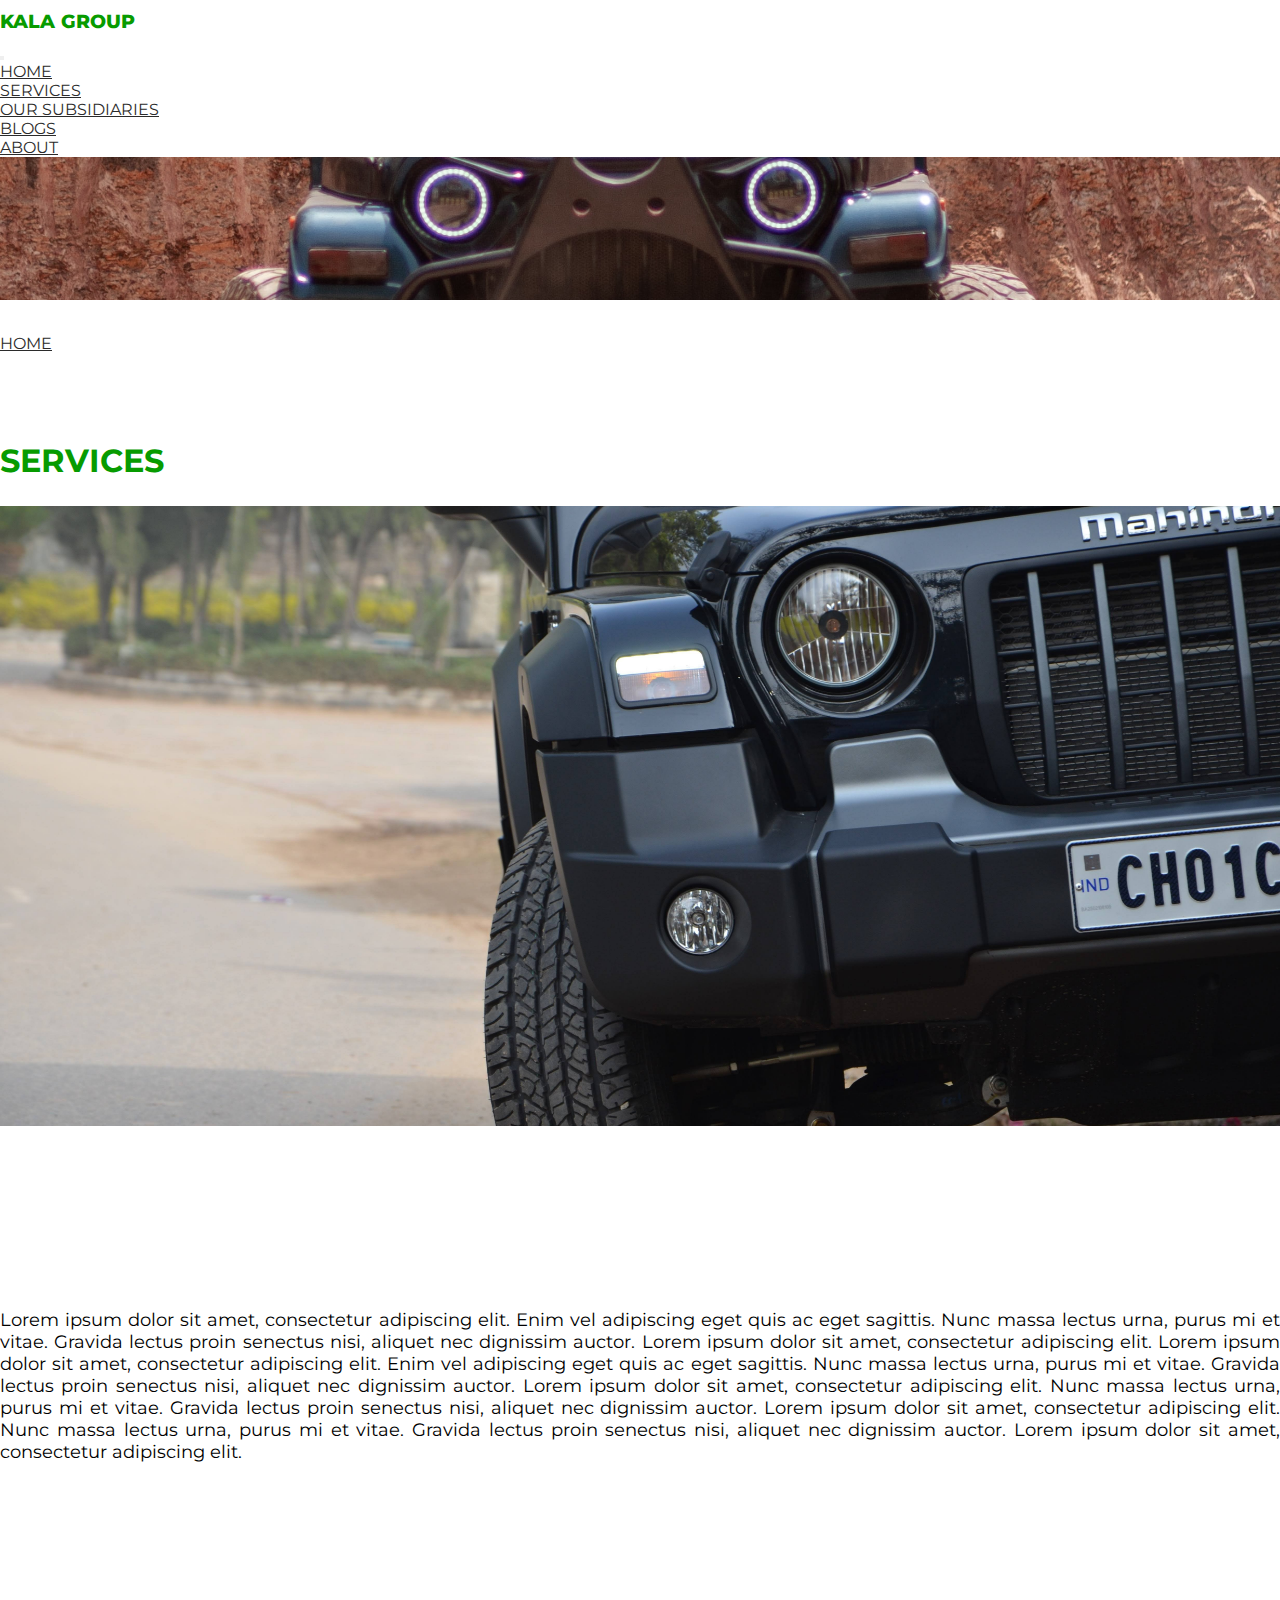
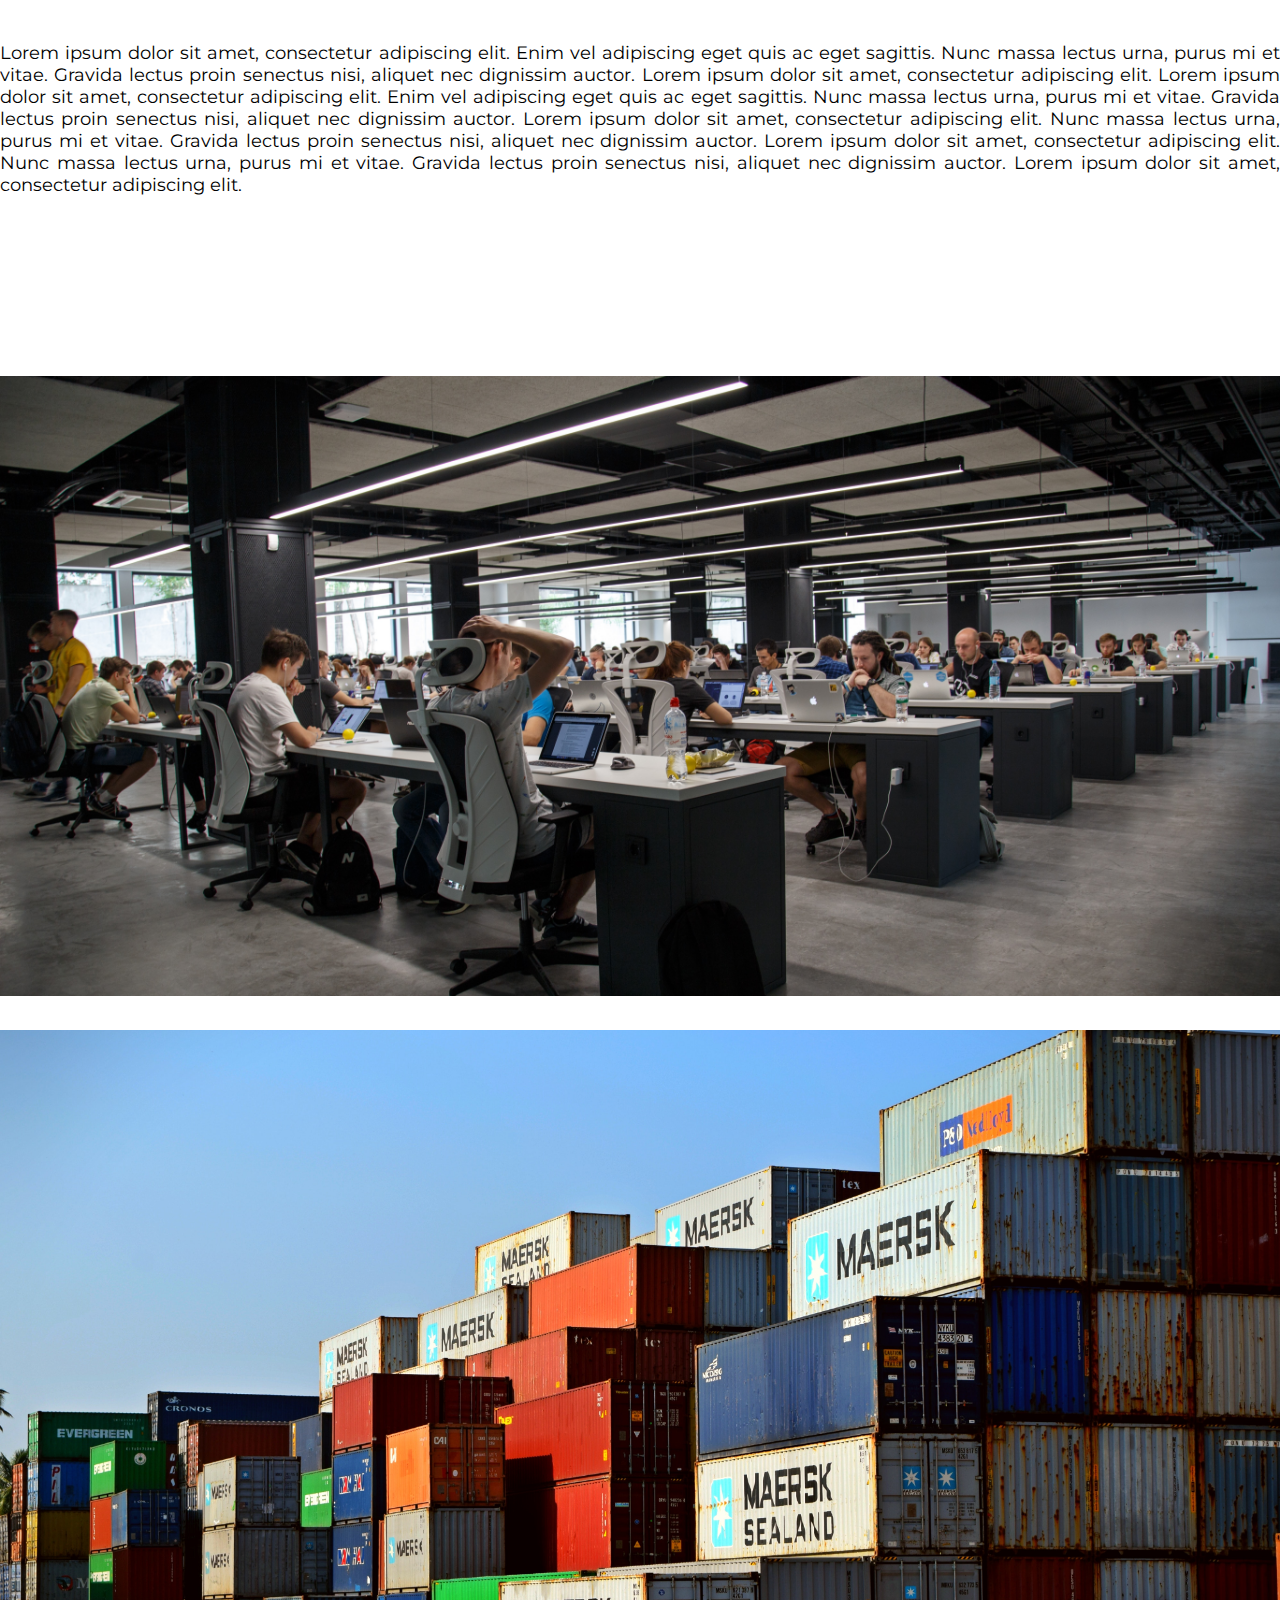
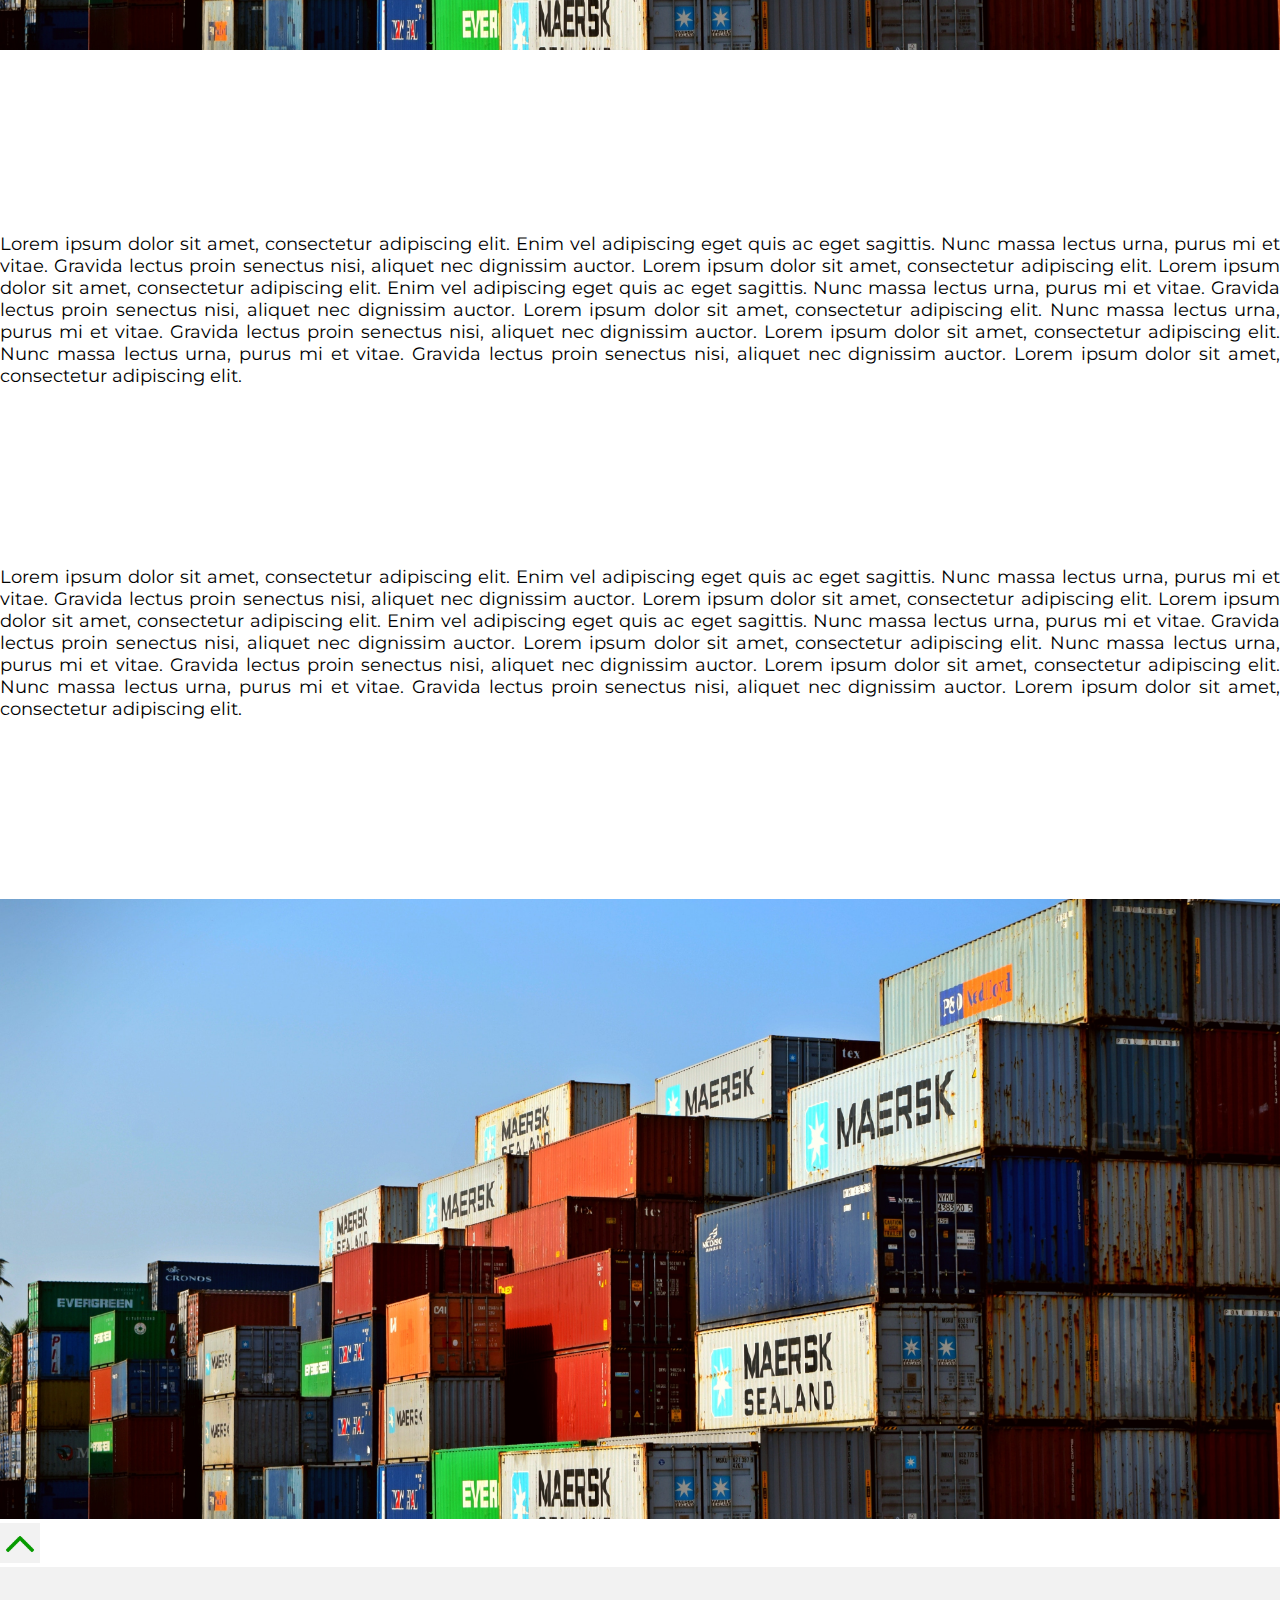
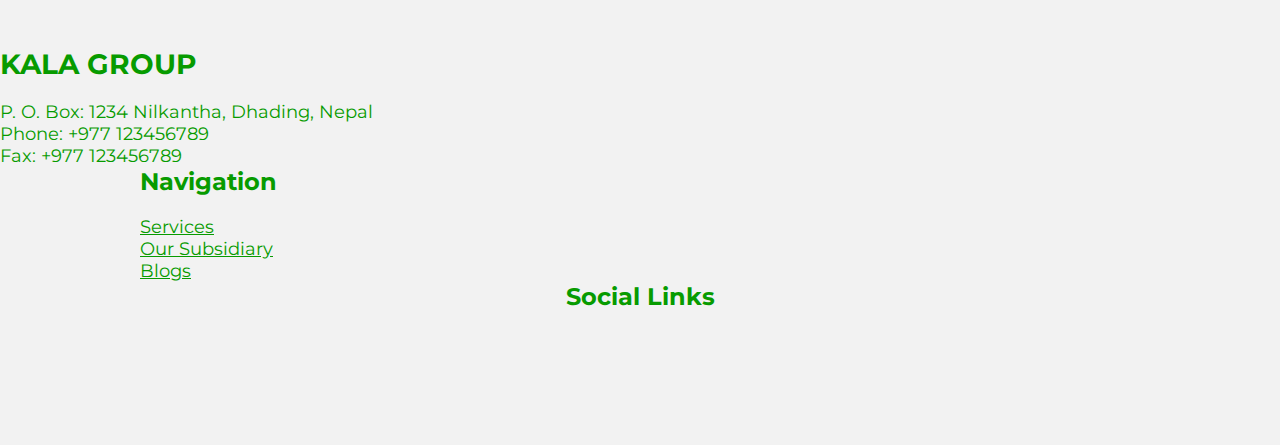
<file: pages/kala-services-page.html>
<!DOCTYPE html>
<html lang="en">
<head>
    <meta charset="UTF-8">
    <meta http-equiv="X-UA-Compatible" content="IE=edge">
    <meta name="viewport" content="width=device-width, initial-scale=1.0">
    <link href="https://cdn.jsdelivr.net/npm/bootstrap@5.2.0-beta1/dist/css/bootstrap.min.css" rel="stylesheet" integrity="sha384-0evHe/X+R7YkIZDRvuzKMRqM+OrBnVFBL6DOitfPri4tjfHxaWutUpFmBp4vmVor" crossorigin="anonymous">
    <script src="https://cdn.jsdelivr.net/npm/bootstrap@5.2.0-beta1/dist/js/bootstrap.bundle.min.js" integrity="sha384-pprn3073KE6tl6bjs2QrFaJGz5/SUsLqktiwsUTF55Jfv3qYSDhgCecCxMW52nD2" crossorigin="anonymous"></script>
    <link rel="stylesheet" href="https://cdnjs.cloudflare.com/ajax/libs/font-awesome/6.1.1/css/all.min.css" integrity="sha512-KfkfwYDsLkIlwQp6LFnl8zNdLGxu9YAA1QvwINks4PhcElQSvqcyVLLD9aMhXd13uQjoXtEKNosOWaZqXgel0g==" crossorigin="anonymous" referrerpolicy="no-referrer" />
    <link rel="stylesheet" href="https://cdnjs.cloudflare.com/ajax/libs/OwlCarousel2/2.3.4/assets/owl.carousel.min.css">
    
    <link rel="stylesheet" href="../css/style.css">
    <title>Document</title>
</head>
<body>

  <section class="header">
    <div class="container">
      <div class="row">
        <div class="col-lg-6">
          <div class="header__logo">
            <h3>KALA GROUP</h3>
          </div>
        </div>
        <div class="col-lg-6">
          <div class="header__navbar">
            <nav class="navbar navbar-expand-lg">
              <div class="container-fluid">
                <button
                  class="navbar-toggler"
                  type="button"
                  data-bs-toggle="collapse"
                  data-bs-target="#navbarSupportedContent"
                  aria-controls="navbarSupportedContent"
                  aria-expanded="false"
                  aria-label="Toggle navigation"
                >
                  <span class="navbar-toggler-icon"></span>
                </button>
                <div
                  class="collapse navbar-collapse"
                  id="navbarSupportedContent"
                >
                  <ul class="navbar-nav me-auto mb-2 mb-lg-0">
                    <li class="nav-item">
                      <a
                        class="nav-link"
                        aria-current="page"
                        href="../index.html"
                        >HOME</a
                      >
                    </li>
                    <li class="nav-item">
                      <a class="nav-link" href="../pages/kala-services-page.html">SERVICES</a>
                    </li>
                    <li class="nav-item">
                      <a
                        class="nav-link"
                        href="../pages/our-subsidiaries-page.html"
                        >OUR SUBSIDIARIES</a
                      >
                    </li>
                    <li class="nav-item">
                      <a class="nav-link" href="../pages/blogs-page.html">BLOGS</a>
                    </li>
                    <li class="nav-item">
                      <a href="../pages/about-page.html" class="nav-link">ABOUT</a>
                    </li>
                  </ul>
                </div>
              </div>
            </nav>
          </div>
        </div>
      </div>
    </div>
  </section>

    <section class="banner-image">
      <img src="../images/image-1.jpg" alt="Banner Image"/>
    </section>

    <section class="page-nav">
        <div class="container">
            <p><a class="text-decoration-none" href="../index.html">HOME <i class="fa-solid fa-angle-right mx-2"></i></a></p>
        </div>
    </section>

    

    <section class="kala-incorp-services">
        <div class="container">
            <div class="services__title text-center">
                <h1>SERVICES</h1>
            </div>
            <div class="services__body">
                <div class="service-top">
                    <div class="row">
                        <div class="col-xl-6 col-lg-6 col-md-6 col-sm-6">
                            <div class="service-top-left">
                                <img src="../images/subsidiary-1.jpg" alt="Service Image"/>
                            </div>
                        </div>
                        <div class="col-xl-6 col-lg-6 col-md-6 col-sm-6">
                            <div class="service-top-right">
                                <p>Lorem ipsum dolor sit amet, consectetur adipiscing elit. 
                                    Enim vel adipiscing eget quis ac eget sagittis. Nunc massa 
                                    lectus urna, purus mi et vitae. Gravida lectus proin 
                                    senectus nisi, aliquet nec dignissim auctor. Lorem ipsum 
                                    dolor sit amet, consectetur adipiscing elit. Lorem ipsum 
                                    dolor sit amet, consectetur adipiscing elit. Enim vel 
                                    adipiscing eget quis ac eget sagittis. Nunc massa lectus 
                                    urna, purus mi et vitae. Gravida lectus proin senectus nisi, 
                                    aliquet nec dignissim auctor. Lorem ipsum dolor sit amet, 
                                    consectetur adipiscing elit. Nunc massa lectus urna, purus 
                                    mi et vitae. Gravida lectus proin senectus nisi, aliquet nec 
                                    dignissim auctor. Lorem ipsum dolor sit amet, consectetur 
                                    adipiscing elit. Nunc massa lectus urna, purus mi et vitae. 
                                    Gravida lectus proin senectus nisi, aliquet nec dignissim 
                                    auctor. Lorem ipsum dolor sit amet, consectetur adipiscing 
                                    elit.</p>
                            </div>
                        </div>
                    </div>
                </div>

                <div id="service-mid-1" class="service-mid">
                    <div class="row">
                        <div class="col-xl-6 col-lg-6 col-md-6 col-sm-6 mobile-view">
                            <img class="mobile-view-img" src="../images/bannerImage.jpg" />
                        </div>
                        <div class="col-xl-6 col-lg-6 col-md-6 col-sm-6">                            
                            <div id="service-mid-1-left" class="service-mid-left">
                                <p>Lorem ipsum dolor sit amet, consectetur adipiscing elit. 
                                    Enim vel adipiscing eget quis ac eget sagittis. Nunc massa 
                                    lectus urna, purus mi et vitae. Gravida lectus proin 
                                    senectus nisi, aliquet nec dignissim auctor. Lorem ipsum 
                                    dolor sit amet, consectetur adipiscing elit. Lorem ipsum 
                                    dolor sit amet, consectetur adipiscing elit. Enim vel 
                                    adipiscing eget quis ac eget sagittis. Nunc massa lectus 
                                    urna, purus mi et vitae. Gravida lectus proin senectus nisi, 
                                    aliquet nec dignissim auctor. Lorem ipsum dolor sit amet, 
                                    consectetur adipiscing elit. Nunc massa lectus urna, purus 
                                    mi et vitae. Gravida lectus proin senectus nisi, aliquet nec 
                                    dignissim auctor. Lorem ipsum dolor sit amet, consectetur 
                                    adipiscing elit. Nunc massa lectus urna, purus mi et vitae. 
                                    Gravida lectus proin senectus nisi, aliquet nec dignissim 
                                    auctor. Lorem ipsum dolor sit amet, consectetur adipiscing 
                                    elit.</p>
                            </div>
                            
                        </div>
                        <div class="col-xl-6 col-lg-6 col-md-6 col-sm-6">
                            <div id="service-mid-1-right" class="service-mid-right">
                                <img src="../images/bannerImage.jpg" alt="Service Image"/>
                            </div>
                        </div>
                    </div>
                </div>

                <div id="service-mid-2" class="service-mid">
                    <div class="row">
                        <div class="col-xl-6 col-lg-6 col-md-6 col-sm-6">
                            <div id="service-mid-2-left" class="service-mid-left">
                                <img src="../images/subsidiary-3.jpg" alt="Service Image"/>
                            </div>
                        </div>
                        <div class="col-xl-6 col-lg-6 col-md-6 col-sm-6">
                            <div id="service-mid-2-right" class="service-mid-right">
                                <p>Lorem ipsum dolor sit amet, consectetur adipiscing elit. 
                                    Enim vel adipiscing eget quis ac eget sagittis. Nunc massa 
                                    lectus urna, purus mi et vitae. Gravida lectus proin 
                                    senectus nisi, aliquet nec dignissim auctor. Lorem ipsum 
                                    dolor sit amet, consectetur adipiscing elit. Lorem ipsum 
                                    dolor sit amet, consectetur adipiscing elit. Enim vel 
                                    adipiscing eget quis ac eget sagittis. Nunc massa lectus 
                                    urna, purus mi et vitae. Gravida lectus proin senectus nisi, 
                                    aliquet nec dignissim auctor. Lorem ipsum dolor sit amet, 
                                    consectetur adipiscing elit. Nunc massa lectus urna, purus 
                                    mi et vitae. Gravida lectus proin senectus nisi, aliquet nec 
                                    dignissim auctor. Lorem ipsum dolor sit amet, consectetur 
                                    adipiscing elit. Nunc massa lectus urna, purus mi et vitae. 
                                    Gravida lectus proin senectus nisi, aliquet nec dignissim 
                                    auctor. Lorem ipsum dolor sit amet, consectetur adipiscing 
                                    elit.</p>
                            </div>
                        </div>
                    </div>
                </div>

                <div class="service-bottom">
                    <div class="row">
                        <div class="col-xl-6 col-lg-6 col-md-6 col-sm-6 mobile-view">
                            <img class="mobile-view-img" src="../images/subsidiary-3.jpg" />
                        </div>
                        <div class="col-xl-6 col-lg-6 col-md-6 col-sm-6">
                            <div class="service-bottom-left">
                                <p>Lorem ipsum dolor sit amet, consectetur adipiscing elit. 
                                    Enim vel adipiscing eget quis ac eget sagittis. Nunc massa 
                                    lectus urna, purus mi et vitae. Gravida lectus proin 
                                    senectus nisi, aliquet nec dignissim auctor. Lorem ipsum 
                                    dolor sit amet, consectetur adipiscing elit. Lorem ipsum 
                                    dolor sit amet, consectetur adipiscing elit. Enim vel 
                                    adipiscing eget quis ac eget sagittis. Nunc massa lectus 
                                    urna, purus mi et vitae. Gravida lectus proin senectus nisi, 
                                    aliquet nec dignissim auctor. Lorem ipsum dolor sit amet, 
                                    consectetur adipiscing elit. Nunc massa lectus urna, purus 
                                    mi et vitae. Gravida lectus proin senectus nisi, aliquet nec 
                                    dignissim auctor. Lorem ipsum dolor sit amet, consectetur 
                                    adipiscing elit. Nunc massa lectus urna, purus mi et vitae. 
                                    Gravida lectus proin senectus nisi, aliquet nec dignissim 
                                    auctor. Lorem ipsum dolor sit amet, consectetur adipiscing 
                                    elit.</p>
                            </div>
                        </div>
                        <div class="col-xl-6 col-lg-6 col-md-6 col-sm-6">
                            <div class="service-bottom-right">
                                <img src="../images/subsidiary-3.jpg" alt="Service Image"/>
                            </div>
                        </div>
                    </div>
                </div>

                
            </div>
        </div>
        
    </section>


    <div class="back-to-top-div">
      <a href="#" class="back-to-top d-flex align-items-center justify-content-center">
        <img src="../images/backtotop.jpg" alt="Back to top button"/>
      </a>

    </div>

    <section class="footer">
        <div class="container">
          <div class="row">
            <div class="col-lg-4 col-md-6 col-sm-6">
              <div class="footer__location">
                <h3 class="brand-name">KALA GROUP</h3>
                <p>P. O. Box: 1234 Nilkantha, Dhading, Nepal</p>
                <p>Phone: +977 123456789</p>
                <p>Fax: +977 123456789</p>
              </div>
            </div>
            <div class="col-lg-4 col-md-6 col-sm-6">
              <div class="footer__navigation text-sm-start">
                <h3>Navigation</h3>
                <a class="text-decoration-none" href="../pages/kala-services-page.html">
                  <p>Services</p>
                </a>
                <a class="text-decoration-none" href="../pages/our-subsidiaries-page.html">
                  <p>Our Subsidiary</p>
                </a>
                <a class="text-decoration-none" href="../pages/blogs-page.html">
                  <p>Blogs</p>
                </a>
              </div>
            </div>
            <div class="col-lg-4 col-md-6 col-sm-6">
              <div class="footer__social">
                <h3>Social Links</h3>
                <ul>
                  <li><i class="fa-brands fa-facebook"></i></li>
                  <li><i class="fa-brands fa-twitter"></i></li>
                  <li><i class="fa-brands fa-instagram"></i></li>
                  <li><i class="fa-brands fa-linkedin"></i></li>
                </ul>
              </div>
            </div>
          </div>
        </div>
      </section>


    

    <script src="https://code.jquery.com/jquery-3.6.0.min.js"></script>
    <script src="https://cdnjs.cloudflare.com/ajax/libs/OwlCarousel2/2.3.4/owl.carousel.min.js"></script>
    <script src="../js/Carousel.js"></script>
</body>
</html>
</file>
<file: css/style.css>
@import url("https://fonts.googleapis.com/css2?family=Montserrat:ital,wght@0,100;0,500;0,600;1,300;1,400;1,600;1,700&family=Open+Sans:ital,wght@0,300;0,400;0,600;1,400;1,500;1,600&family=Poppins:ital,wght@0,100;0,200;0,300;0,400;1,200;1,400&family=Roboto:ital,wght@0,100;0,400;1,100;1,300;1,400&display=swap");
.header {
  background-color: #fff;
  position: fixed;
  width: 100%;
  top: 0;
  z-index: 9999;
}

.header .header__logo {
  padding: 10px 0px;
}

.header .header__logo h3 {
  color: #079b00;
  font-weight: 800;
}

.header .header__navbar .nav-item .nav-link {
  color: #2b2b2b;
  font-size: 16px;
  margin-right: 20px;
}

@media screen and (max-width: 1024px) {
  .header .header__navbar .nav-item .nav-link {
    color: #2b2b2b;
    font-size: 16px;
    margin-right: 9px;
  }
}

.banner {
  background: -webkit-gradient(linear, left top, left bottom, from(rgba(0, 0, 0, 0.7)), to(rgba(0, 0, 0, 0.7))), url("../images/bannerImage.jpg") no-repeat scroll 0 0/cover;
  background: linear-gradient(rgba(0, 0, 0, 0.7), rgba(0, 0, 0, 0.7)), url("../images/bannerImage.jpg") no-repeat scroll 0 0/cover;
  width: 100%;
  height: 672px;
}

.banner .banner__contents {
  padding-bottom: 125px;
  padding-top: 258px;
}

.banner .banner__contents p {
  color: #fff;
  font-size: 20px;
}

.banner .banner__contents h1 {
  color: #fff;
  font-weight: 700;
  font-size: 50px;
}

.banner .banner__contents .banner__slogan {
  font-size: 20px;
}

.banner .banner__contents .explore {
  background-color: #079b00;
  color: #fff;
  padding: 10px 40px;
  font-size: 18px;
}

.who-are-we {
  margin: 122px 0px;
}

.who-are-we .who-are-we__left {
  margin-top: 15%;
  margin-right: 40px;
}

.who-are-we .who-are-we__left h1 {
  font-size: 40px;
}

.who-are-we .who-are-we__left h1 span {
  color: #079b00;
}

.who-are-we .who-are-we__left p {
  font-size: 20px;
  margin-bottom: 50px;
  text-align: justify;
}

.who-are-we .who-are-we__left .read-more {
  background-color: #fff;
  border: 2px solid #079b00;
  padding: 10px 40px;
  font-size: 18px;
  color: #079b00;
}

.who-are-we .who-are-we__right img {
  width: 100%;
  height: 623px;
  -webkit-box-shadow: rgba(14, 30, 37, 0.12) 0px 2px 4px 0px, rgba(14, 30, 37, 0.32) 0px 2px 16px 0px;
          box-shadow: rgba(14, 30, 37, 0.12) 0px 2px 4px 0px, rgba(14, 30, 37, 0.32) 0px 2px 16px 0px;
}

@media screen and (max-width: 1200px) {
  .who-are-we .who-are-we__right {
    margin: 70px 0px;
  }
  .who-are-we .who-are-we__right img {
    height: 100%;
  }
  .who-are-we .who-are-we__left {
    margin-top: 0px;
  }
}

.our-subsidiaries .our-subsidiaries__title {
  margin-bottom: 30px;
}

.our-subsidiaries .our-subsidiaries__title h1 {
  color: #2b2b2b;
  font-size: 40px;
}

.our-subsidiaries .our-subsidiaries__title h1 span {
  color: #079b00;
}

.our-subsidiaries .our-subsidiaries__body {
  margin-bottom: 88px;
}

.our-subsidiaries .our-subsidiaries__body a .body__card {
  -webkit-box-shadow: rgba(14, 30, 37, 0.12) 0px 2px 4px 0px, rgba(14, 30, 37, 0.32) 0px 2px 16px 0px;
          box-shadow: rgba(14, 30, 37, 0.12) 0px 2px 4px 0px, rgba(14, 30, 37, 0.32) 0px 2px 16px 0px;
  position: relative;
}

.our-subsidiaries .our-subsidiaries__body a .body__card .gradient__image {
  background: -webkit-gradient(linear, left top, left bottom, from(rgba(0, 0, 0, 0.5)), to(rgba(0, 0, 0, 0.5)));
  background: linear-gradient(rgba(0, 0, 0, 0.5), rgba(0, 0, 0, 0.5));
  width: 100%;
  height: 286px;
}

.our-subsidiaries .our-subsidiaries__body a .body__card .gradient__image img {
  position: relative;
  width: 100%;
  height: 286px;
  z-index: -1;
  display: block;
}

.our-subsidiaries .our-subsidiaries__body a .body__card .card__inner {
  color: #fff;
  position: absolute;
  bottom: 24px;
  left: 18px;
}

.our-subsidiaries .our-subsidiaries__body a .body__card .card__inner h2 {
  font-size: 16px;
  font-weight: 600;
  margin-bottom: 0px;
}

.our-subsidiaries .our-subsidiaries__body a .body__card .card__inner span {
  font-size: 10px;
}

.our-subsidiaries .our-subsidiaries__body a #body__card-4 {
  margin-left: 50%;
  width: 100%;
}

.our-subsidiaries .our-subsidiaries__body a #body__card-5 {
  margin-left: 50%;
  width: 100%;
}

.our-subsidiaries .our-subsidiaries__body a #body__card-6 {
  margin-left: 50%;
  width: 100%;
}

@media screen and (max-width: 912px) {
  .our-subsidiaries .our-subsidiaries__body a .body__card {
    margin-bottom: 40px;
  }
  .our-subsidiaries .our-subsidiaries__body a .body__card .card__inner h2 {
    font-size: 25px;
  }
  .our-subsidiaries .our-subsidiaries__body a .body__card .card__inner span {
    font-size: 15px;
  }
  .our-subsidiaries .our-subsidiaries__body a #body__card-4 {
    margin-left: 0px;
  }
  .our-subsidiaries .our-subsidiaries__body a #body__card-5 {
    margin-left: 0px;
  }
  .our-subsidiaries .our-subsidiaries__body a #body__card-6 {
    margin-left: 0px;
  }
}

.our-services {
  margin: 122px 0px;
}

.our-services .our-services__left img {
  width: 623px;
  height: 623px;
  -webkit-box-shadow: rgba(0, 0, 0, 0.25) 0px 14px 28px, rgba(0, 0, 0, 0.22) 0px 10px 10px;
          box-shadow: rgba(0, 0, 0, 0.25) 0px 14px 28px, rgba(0, 0, 0, 0.22) 0px 10px 10px;
}

.our-services .our-services__right {
  margin-top: 15%;
  margin-right: 40px;
}

.our-services .our-services__right h1 {
  font-size: 40px;
}

.our-services .our-services__right h1 span {
  color: #079b00;
}

.our-services .our-services__right p {
  font-size: 20px;
  margin-bottom: 50px;
  text-align: justify;
}

.our-services .our-services__right .read-more {
  background-color: #fff;
  border: 2px solid #079b00;
  padding: 10px 40px;
  font-size: 18px;
  color: #079b00;
}

@media screen and (max-width: 1200px) {
  .our-services .our-services__right {
    margin-top: 0px;
  }
  .our-services .our-services__left img {
    width: 100%;
    height: auto;
  }
}

@media screen and (max-width: 600px) {
  .our-services .our-services__right {
    margin-top: 0px;
    margin-right: 0px;
  }
  .our-services .our-services__left img {
    display: none;
  }
}

@media screen and (max-width: 912px) {
  .our-services .our-services__left img {
    margin: 70px 0px;
    height: 100%;
  }
}

.blogs .blogs__title {
  margin-bottom: 30px;
}

.blogs .blogs__title a h1 {
  color: #079b00;
  font-size: 40px;
}

.blogs .blogs__body .blog {
  margin-bottom: 40px;
}

.blogs .blogs__body .blog img {
  width: 100%;
  -webkit-box-shadow: rgba(14, 30, 37, 0.12) 0px 2px 4px 0px, rgba(14, 30, 37, 0.32) 0px 2px 16px 0px;
          box-shadow: rgba(14, 30, 37, 0.12) 0px 2px 4px 0px, rgba(14, 30, 37, 0.32) 0px 2px 16px 0px;
}

.blogs .blogs__body .blog p {
  margin-bottom: 0px;
  margin-top: 20px;
  font-size: 16px;
}

.blogs .blogs__body .blog h6 {
  font-size: 18px;
  color: #2b2b2b;
  font-weight: 700;
}

.back-to-top-div .back-to-top {
  margin: auto;
  z-index: 996;
  margin-top: 122px;
  width: 40px;
  height: 40px;
}

.back-to-top-div .back-to-top img {
  width: 40px;
}

.footer {
  background-color: #f2f2f2;
  color: #079b00;
  padding: 80px 0px;
}

.footer .footer__location .brand-name {
  font-size: 28px;
  font-weight: 700;
  margin-bottom: 20px;
}

.footer .footer__location p {
  font-size: 18px;
}

.footer .footer__location p a {
  color: #079b00;
  font-size: 18px;
}

.footer .footer__navigation {
  margin-left: 140px;
}

.footer .footer__navigation h3 {
  font-size: 24px;
  font-weight: 700;
  margin-bottom: 20px;
}

.footer .footer__navigation a {
  color: #079b00;
}

.footer .footer__navigation a p {
  font-size: 18px;
}

.footer .footer__social {
  text-align: center;
}

.footer .footer__social h3 {
  font-size: 24px;
  margin-bottom: 20px;
  font-weight: 700;
}

.footer .footer__social ul li {
  list-style: none;
  display: inline;
  font-size: 28px;
  padding-right: 10px;
}

@media (max-width: 912px) {
  .footer .footer__navigation {
    margin-left: 0;
    text-align: start;
  }
  .footer .footer__events {
    text-align: start;
  }
  .footer .footer__social {
    text-align: start;
  }
}

.banner-image img {
  width: 100%;
  height: 300px;
  -o-object-fit: cover;
     object-fit: cover;
}

.subsidiaries {
  margin: 122px 0px;
}

.subsidiaries .subsidiaries__title {
  margin-bottom: 50px;
}

.subsidiaries .subsidiaries__title h1 {
  color: #2b2b2b;
  font-weight: 700;
  position: relative;
}

.subsidiaries .subsidiaries__title h1 span {
  color: #079b00;
}

.subsidiaries .subsidiaries__title h1::after {
  content: "";
  background: #079b00;
  position: absolute;
  display: block;
  height: 5px;
  width: 80px;
  bottom: -14px;
  left: calc(48% - 25px);
}

.subsidiaries .subsidiaries__body .subsidiary {
  margin: 30px 15px;
}

.subsidiaries .subsidiaries__body .subsidiary a img {
  width: 100%;
  height: 600px;
  -o-object-fit: cover;
     object-fit: cover;
}

.subsidiaries .subsidiaries__body .subsidiary a h3 {
  color: #079b00;
  font-weight: 700;
  padding-top: 13px;
}

.page-nav {
  margin-bottom: 88px;
  margin-top: 30px;
}

.page-nav p {
  font-size: 16px;
}

.page-nav p a {
  color: #2b2b2b;
}

.page-nav p a i {
  color: #079b00;
}

.kala-incorp .kala-incorp__title {
  margin-bottom: 26px;
}

.kala-incorp .kala-incorp__title h1 {
  color: #079b00;
  font-weight: 700;
}

.kala-incorp .kala-incorp__desc {
  margin-bottom: 26px;
}

.kala-incorp .kala-incorp__desc p {
  text-align: justify;
}

.kala-incorp .kala-incorp__image {
  margin-bottom: 88px;
}

.kala-incorp .kala-incorp__image img {
  width: 100%;
  height: 513px;
  -o-object-fit: cover;
     object-fit: cover;
}

.kala-incorp-gallery {
  margin-bottom: 88px;
}

.kala-incorp-gallery .gallery__title {
  margin-bottom: 26px;
}

.kala-incorp-gallery .gallery__title h1 {
  color: #079b00;
  font-weight: 700;
}

.kala-incorp-gallery .gallery__body .gallery__image img {
  width: 100%;
}

.kala-incorp-services .services__title {
  margin-bottom: 26px;
}

.kala-incorp-services .services__title h1 {
  color: #079b00;
  font-weight: 700;
}

.kala-incorp-services .services__body .service-top {
  margin-bottom: 30px;
}

.kala-incorp-services .services__body .service-top .service-top-left img {
  width: 100%;
  height: 620px;
  -o-object-fit: cover;
     object-fit: cover;
}

.kala-incorp-services .services__body .service-top .service-top-right {
  margin: 14% 0px;
}

.kala-incorp-services .services__body .service-top .service-top-right p {
  font-size: 18px;
  text-align: justify;
  font-weight: normal;
}

.kala-incorp-services .services__body #service-mid-1 {
  margin-bottom: 30px;
}

.kala-incorp-services .services__body #service-mid-1 .mobile-view {
  display: none;
}

.kala-incorp-services .services__body #service-mid-1 .mobile-view img {
  width: 100%;
  height: 620px;
  -o-object-fit: cover;
     object-fit: cover;
}

.kala-incorp-services .services__body #service-mid-1 #service-mid-1-left {
  margin: 14% 0px;
}

.kala-incorp-services .services__body #service-mid-1 #service-mid-1-left p {
  font-size: 18px;
  text-align: justify;
  font-weight: normal;
}

.kala-incorp-services .services__body #service-mid-1 #service-mid-1-right img {
  width: 100%;
  height: 620px;
  -o-object-fit: cover;
     object-fit: cover;
}

.kala-incorp-services .services__body #service-mid-2 {
  margin-bottom: 30px;
}

.kala-incorp-services .services__body #service-mid-2 #service-mid-2-left img {
  width: 100%;
  height: 620px;
  -o-object-fit: cover;
     object-fit: cover;
}

.kala-incorp-services .services__body #service-mid-2 #service-mid-2-right {
  margin: 14% 0px;
}

.kala-incorp-services .services__body #service-mid-2 #service-mid-2-right p {
  font-size: 18px;
  text-align: justify;
  font-weight: normal;
}

.kala-incorp-services .services__body .service-bottom .mobile-view {
  display: none;
}

.kala-incorp-services .services__body .service-bottom .mobile-view img {
  width: 100%;
  height: 620px;
  -o-object-fit: cover;
     object-fit: cover;
}

.kala-incorp-services .services__body .service-bottom .service-bottom-left {
  margin: 14% 0px;
}

.kala-incorp-services .services__body .service-bottom .service-bottom-left p {
  font-size: 18px;
  text-align: justify;
  font-weight: normal;
}

.kala-incorp-services .services__body .service-bottom .service-bottom-right img {
  width: 100%;
  height: 620px;
  -o-object-fit: cover;
     object-fit: cover;
}

@media screen and (max-width: 600px) {
  .kala-incorp-services #service-mid-1 .mobile-view {
    display: unset !important;
  }
  .kala-incorp-services #service-mid-1-right {
    display: none;
  }
  .kala-incorp-services .service-bottom .mobile-view {
    display: unset !important;
  }
  .kala-incorp-services .service-bottom-right {
    display: none;
  }
}

@media screen and (max-width: 912px) {
  .kala-incorp-services .service-top .service-top-right {
    margin: 0px 0px !important;
  }
  .kala-incorp-services #service-mid-1 #service-mid-1-left {
    margin: 0px 0px !important;
  }
  .kala-incorp-services #service-mid-2 #service-mid-2-right {
    margin: 0px 0px !important;
  }
  .kala-incorp-services .service-bottom .service-bottom-left {
    margin: 0px 0px !important;
  }
}

.blogs .blogs-page__title {
  margin-bottom: 50px;
  position: relative;
}

.blogs .blogs-page__title h1 {
  color: #079b00;
  font-size: 40px;
  font-weight: 700;
  margin-left: 199px;
}

.blogs .blogs-page__title h1::after {
  content: "";
  background: #079b00;
  position: absolute;
  display: block;
  height: 5px;
  width: 80px;
  bottom: -14px;
  left: calc(48% - 25px);
}

@media screen and (max-width: 912px) {
  .blogs .blogs-page__title h1 {
    text-align: start;
    margin-left: 0px;
  }
  .blogs .blogs-page__title h1::after {
    display: none;
  }
}

@media screen and (width: 1024px) {
  .blogs .blogs-page__title h1 {
    margin-left: 157px;
  }
}

.explore .explore__title {
  margin-top: 150px;
  margin-bottom: 40px;
}

.explore .explore__title h3 {
  color: #2b2b2b;
  font-size: 32px;
}

.explore .explore__body .description {
  color: #2b2b2b;
  text-align: justify;
  font-size: 18px;
}

.explore .explore__body .explore__progress {
  margin: 70px 0px;
}

.explore .explore__body .explore__progress .progress__item h1 {
  font-weight: normal;
  font-size: 60px;
  color: #079b00;
}

.explore .explore__body .explore__progress .progress__item p {
  color: #079b00;
  font-size: 25px;
  font-weight: 400;
}

.explore .explore__body .explore__links {
  text-align: center;
  margin-bottom: 70px;
}

.explore .explore__body .explore__links .link__item a img {
  width: 100%;
  max-width: 286px;
  height: 286px;
}

.explore .explore__body .explore__links .link__item a h4 {
  color: #079b00;
  font-weight: 700;
  font-size: 20px;
  margin: 20px 0px;
}

* {
  margin: 0;
  padding: 0;
  -webkit-box-sizing: border-box;
          box-sizing: border-box;
}

body {
  overflow-x: hidden;
  font-family: 'Montserrat', sans-serif;
}
/*# sourceMappingURL=style.css.map */
</file>
